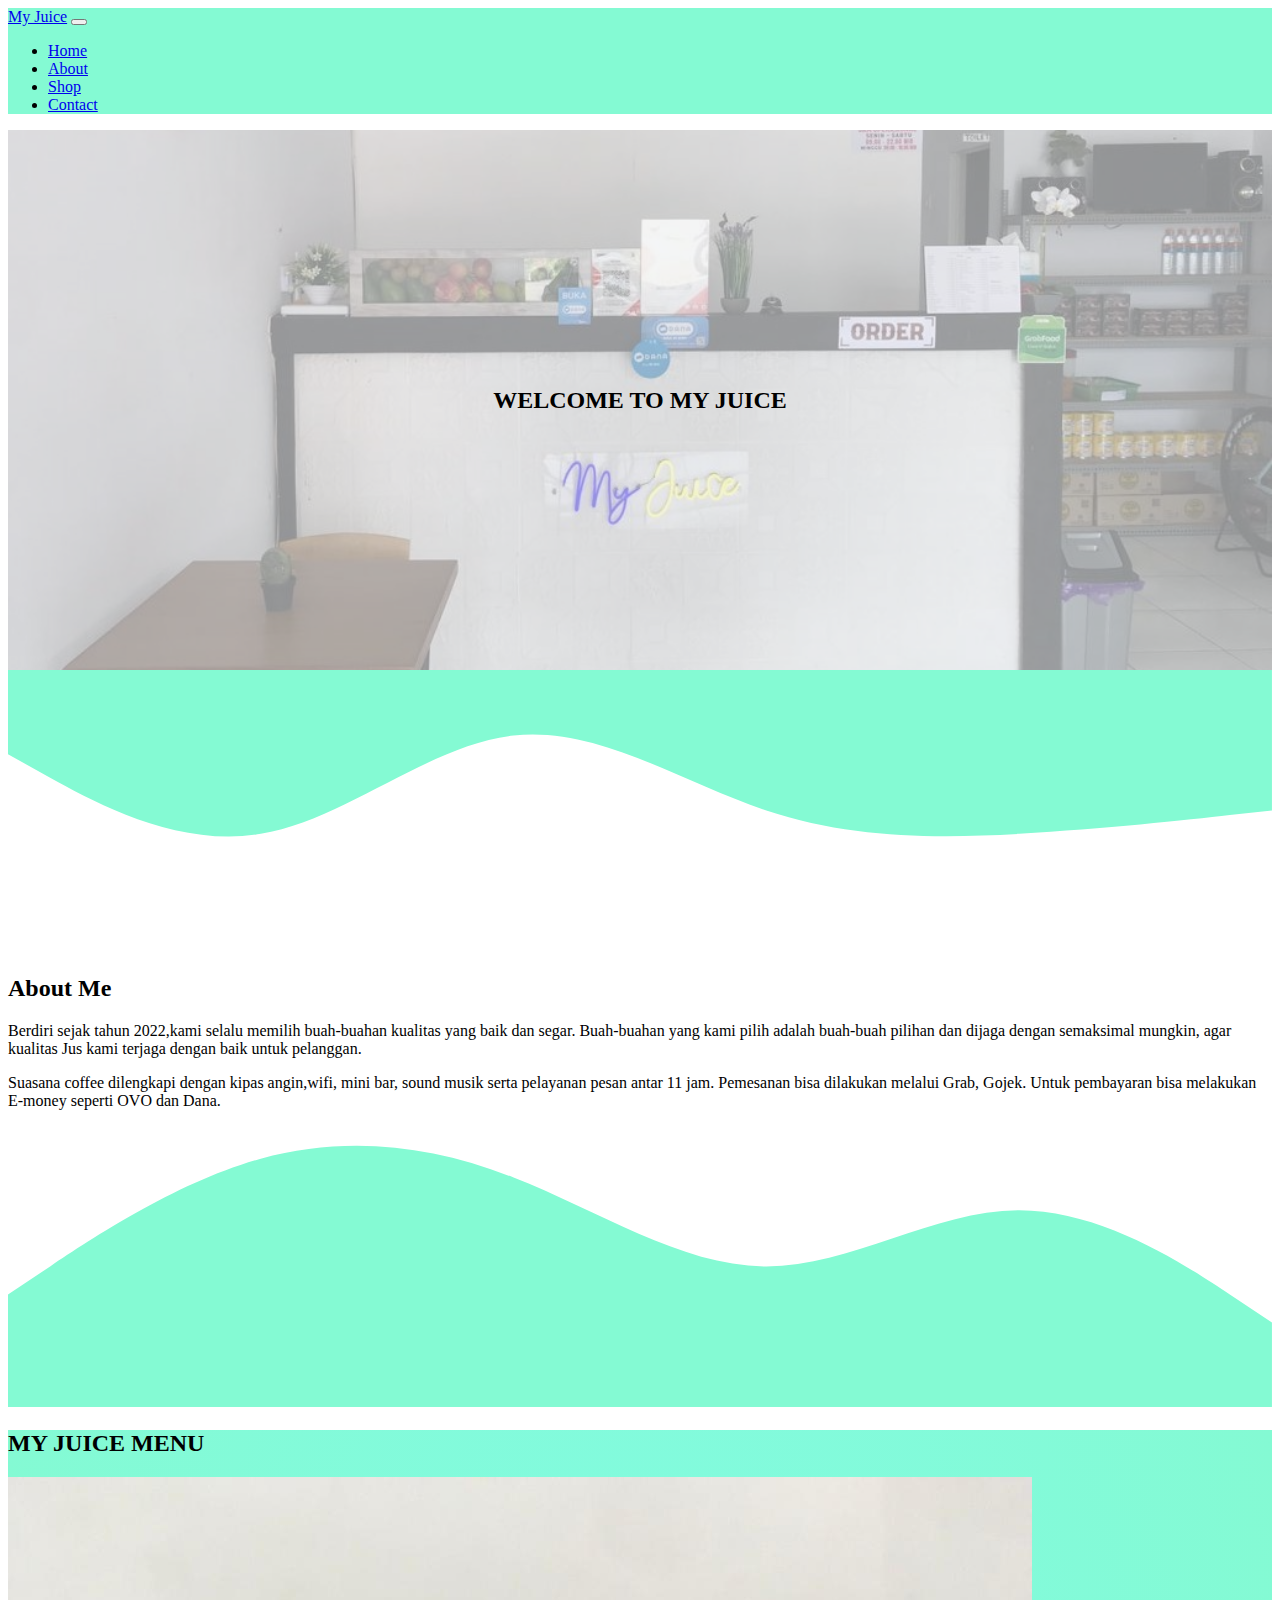
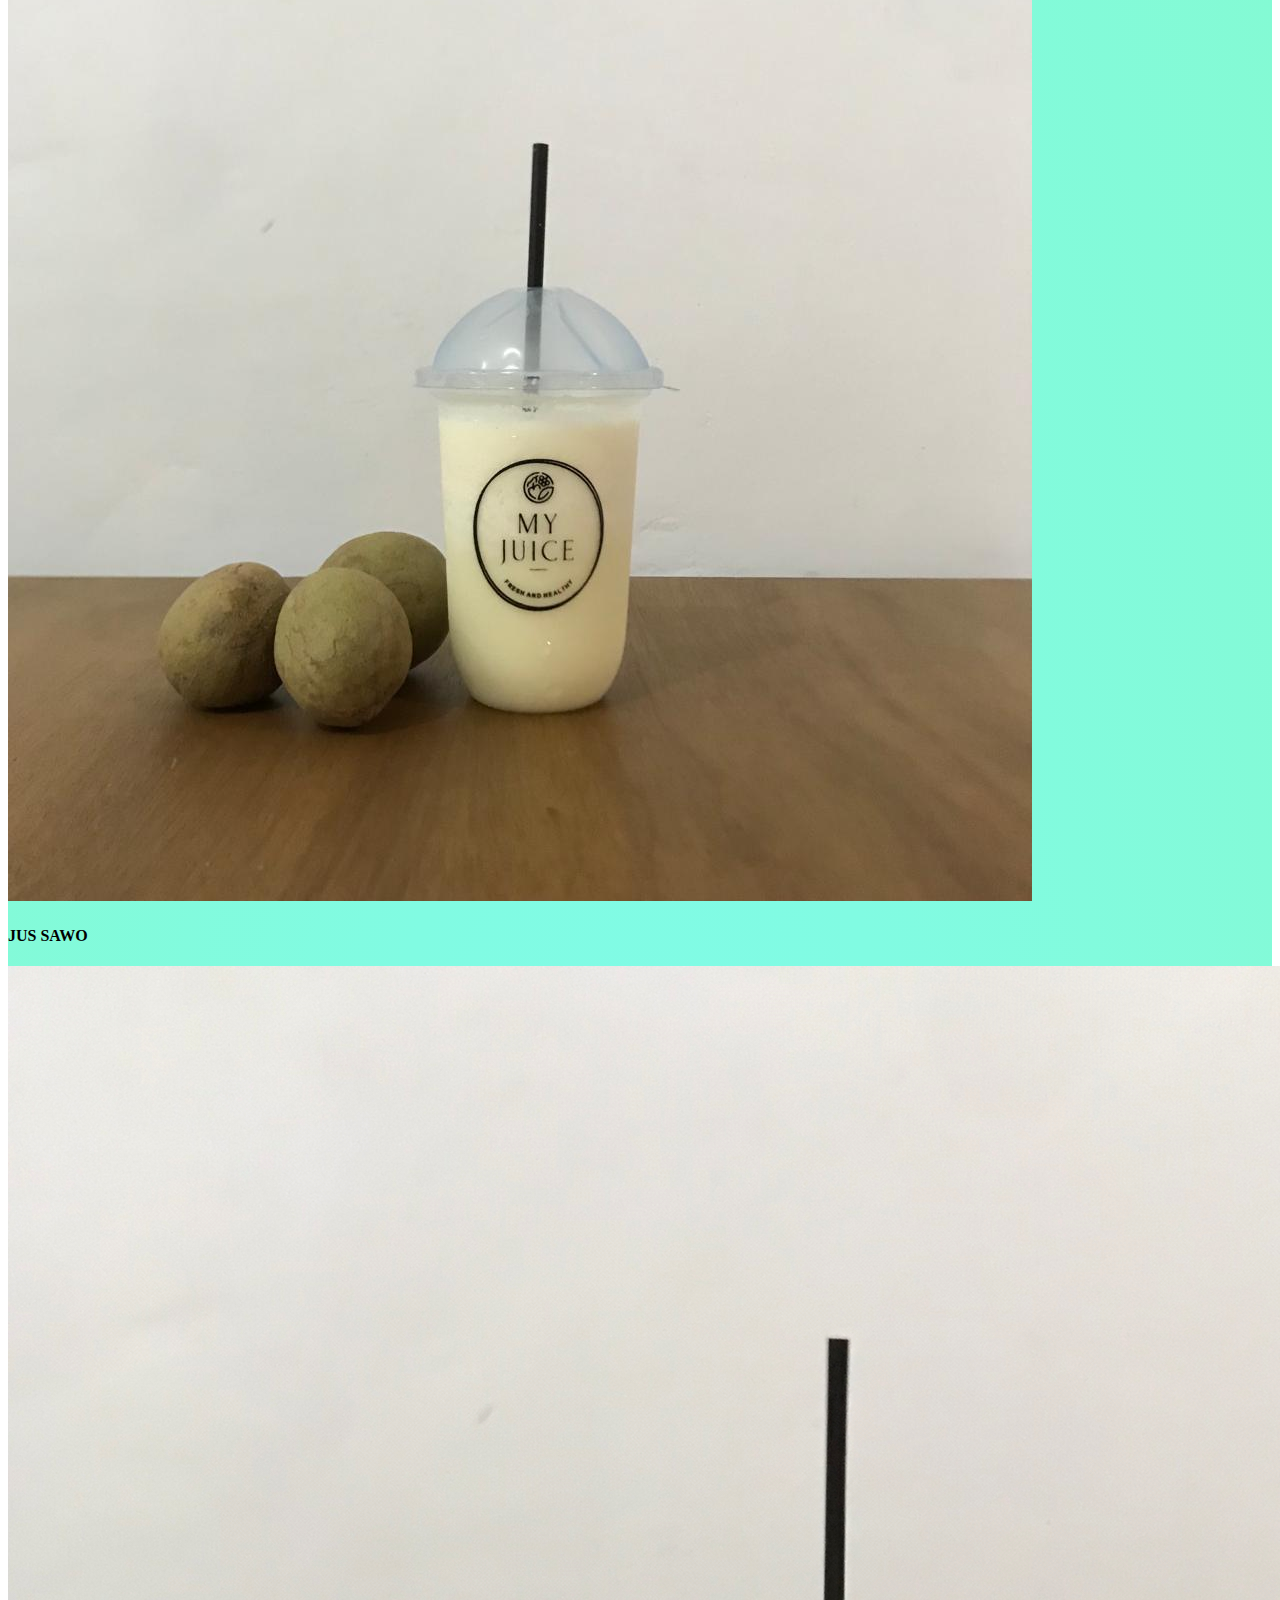
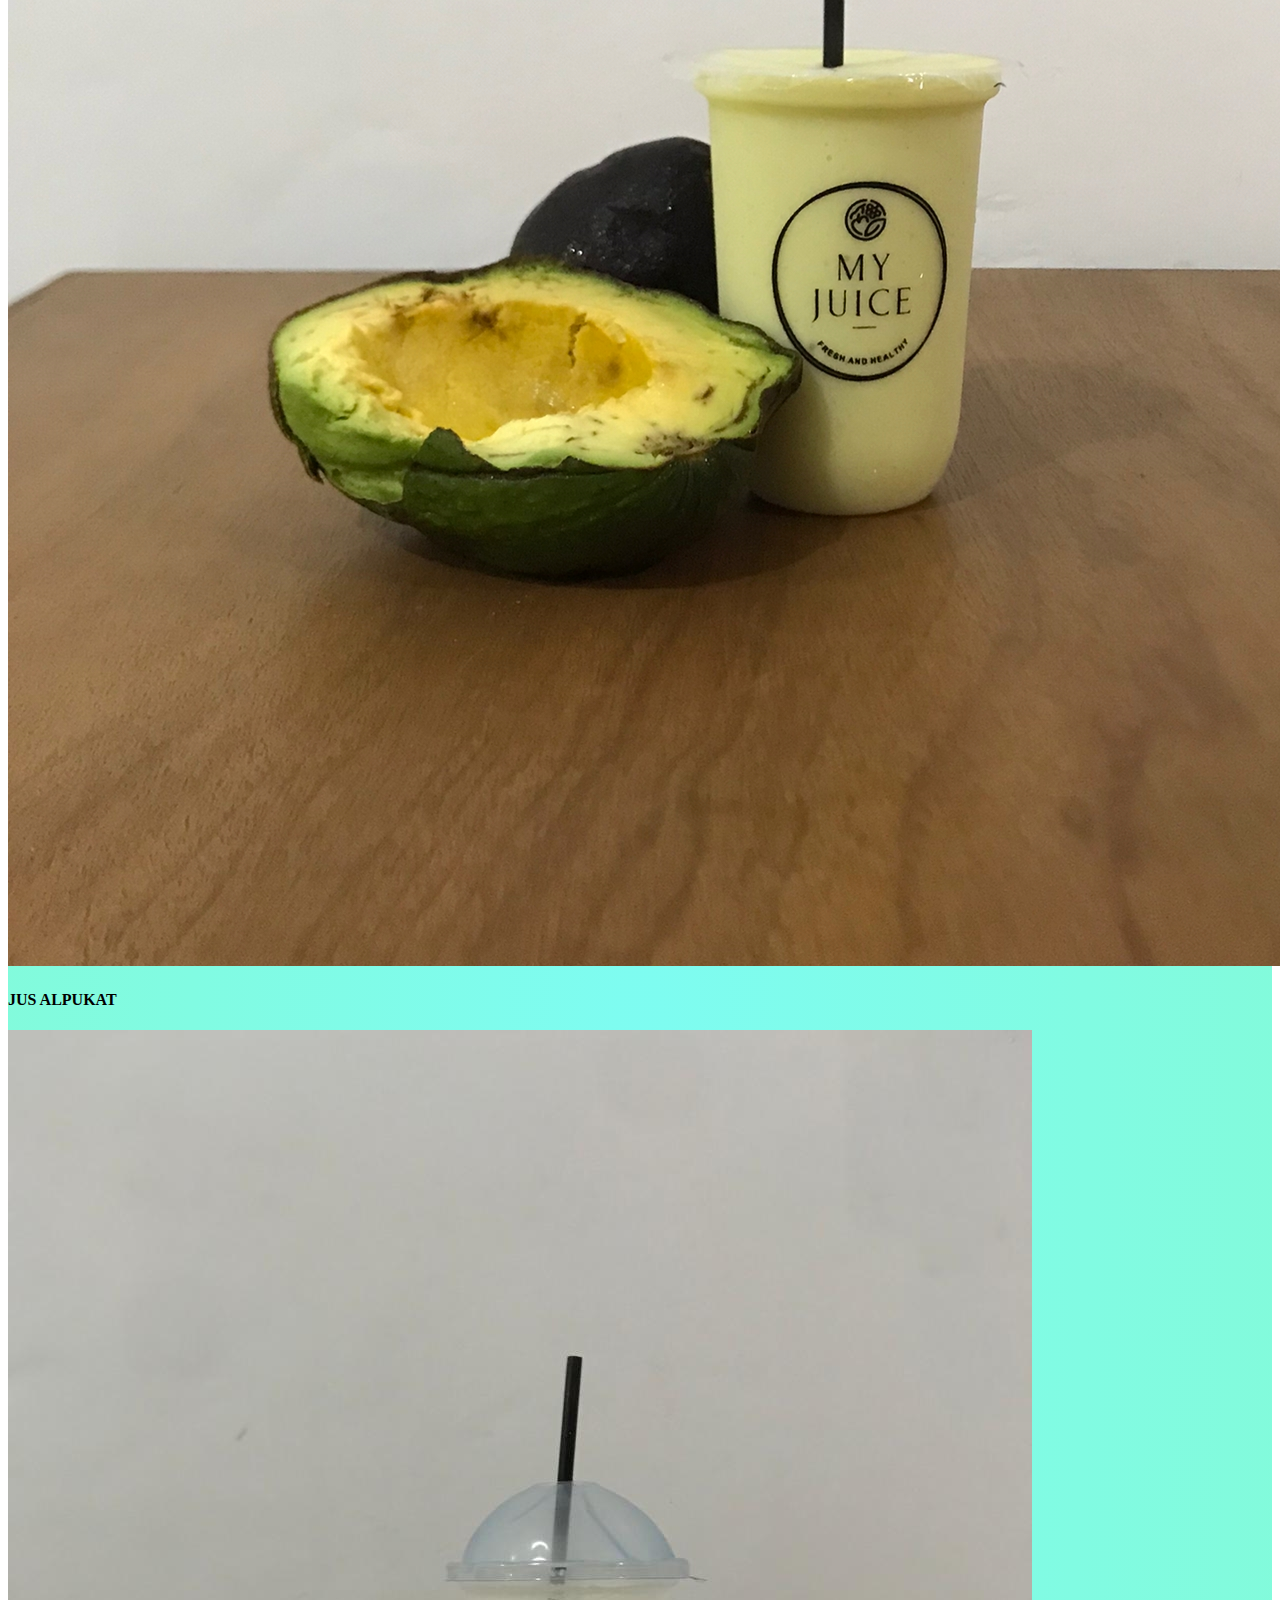
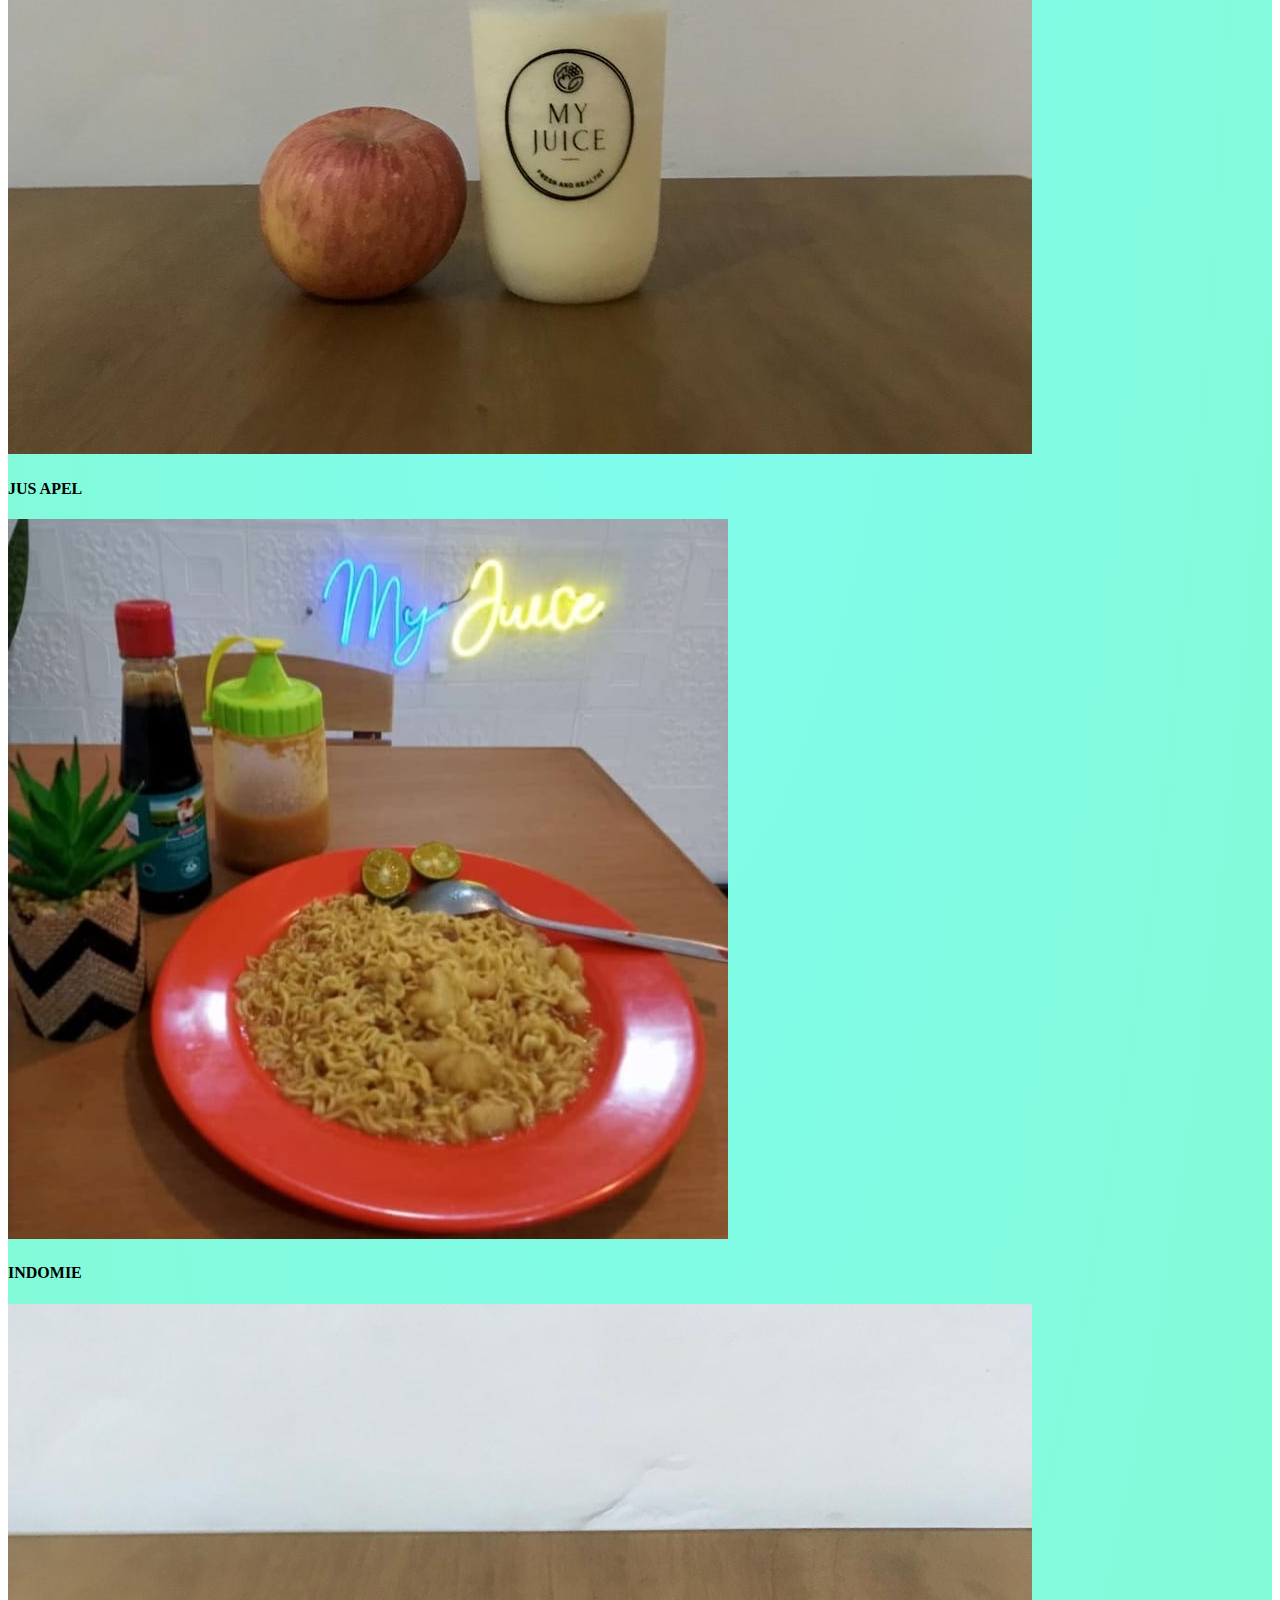
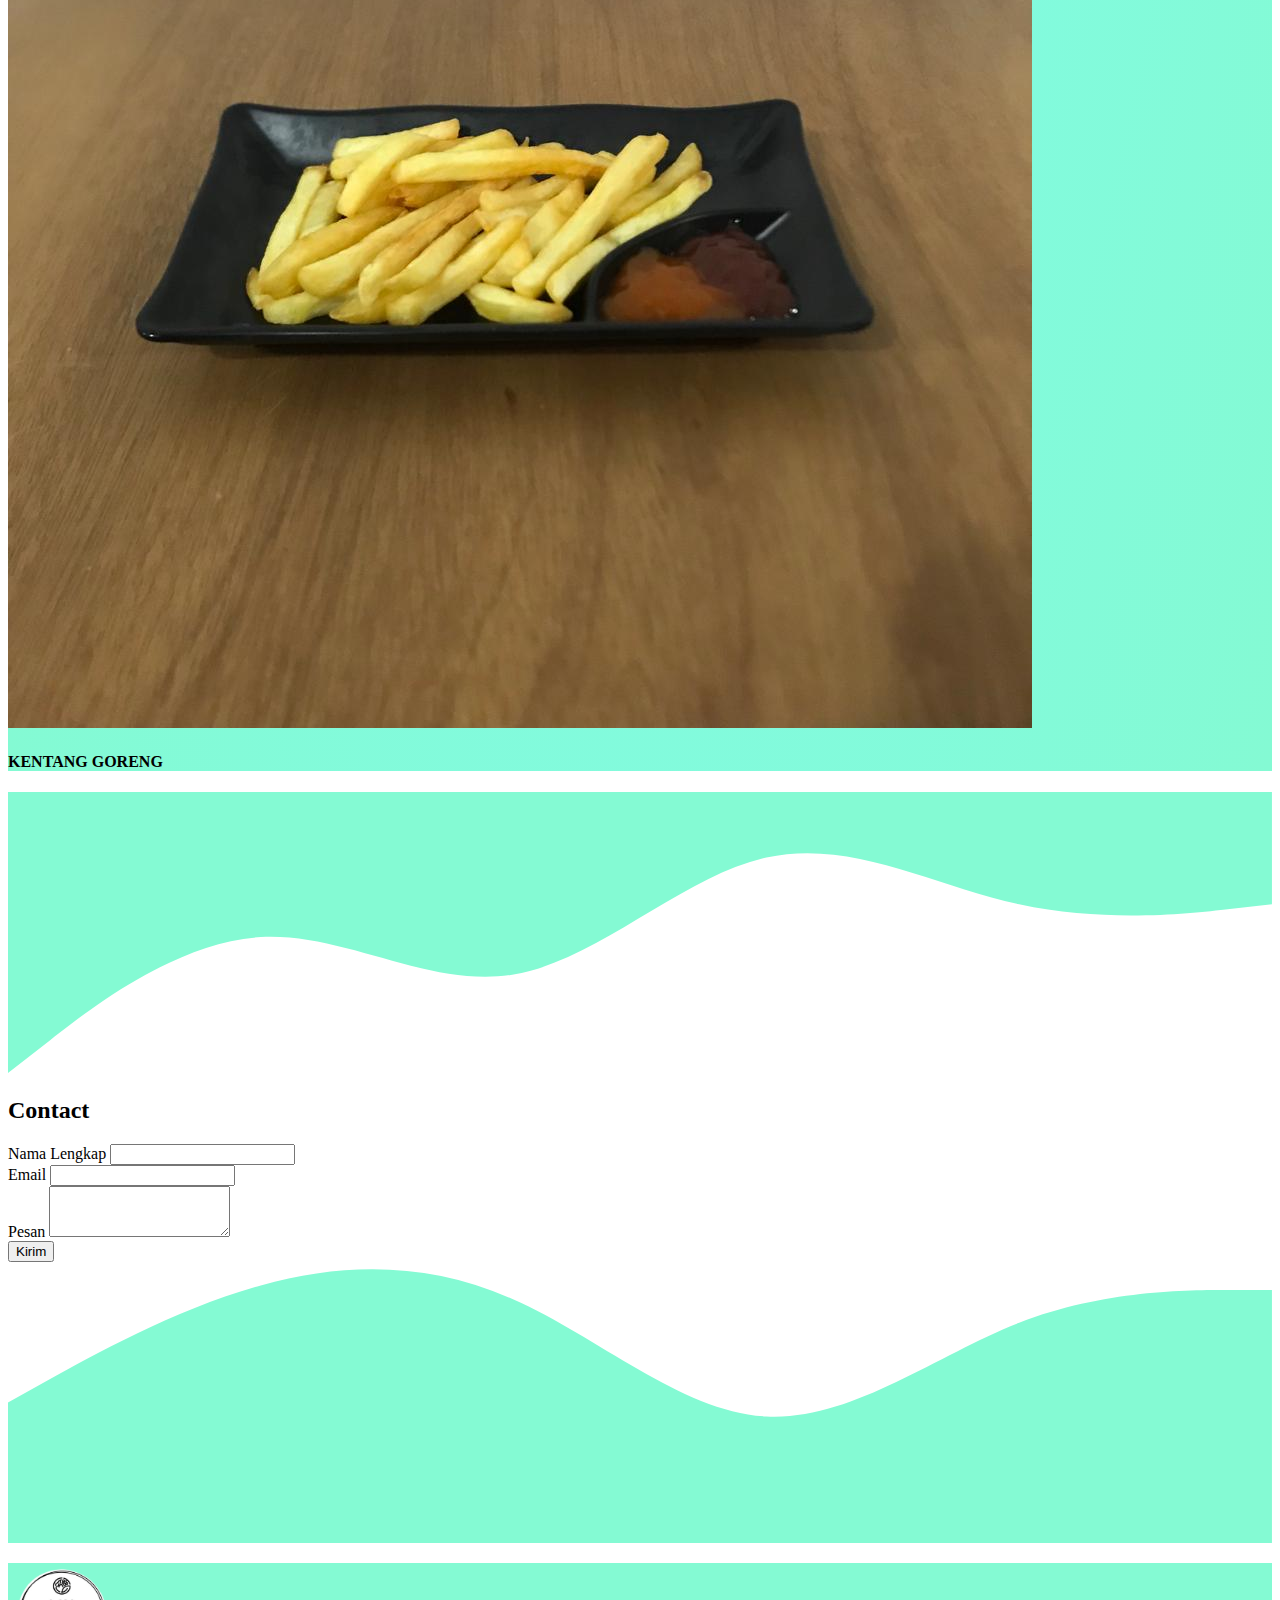
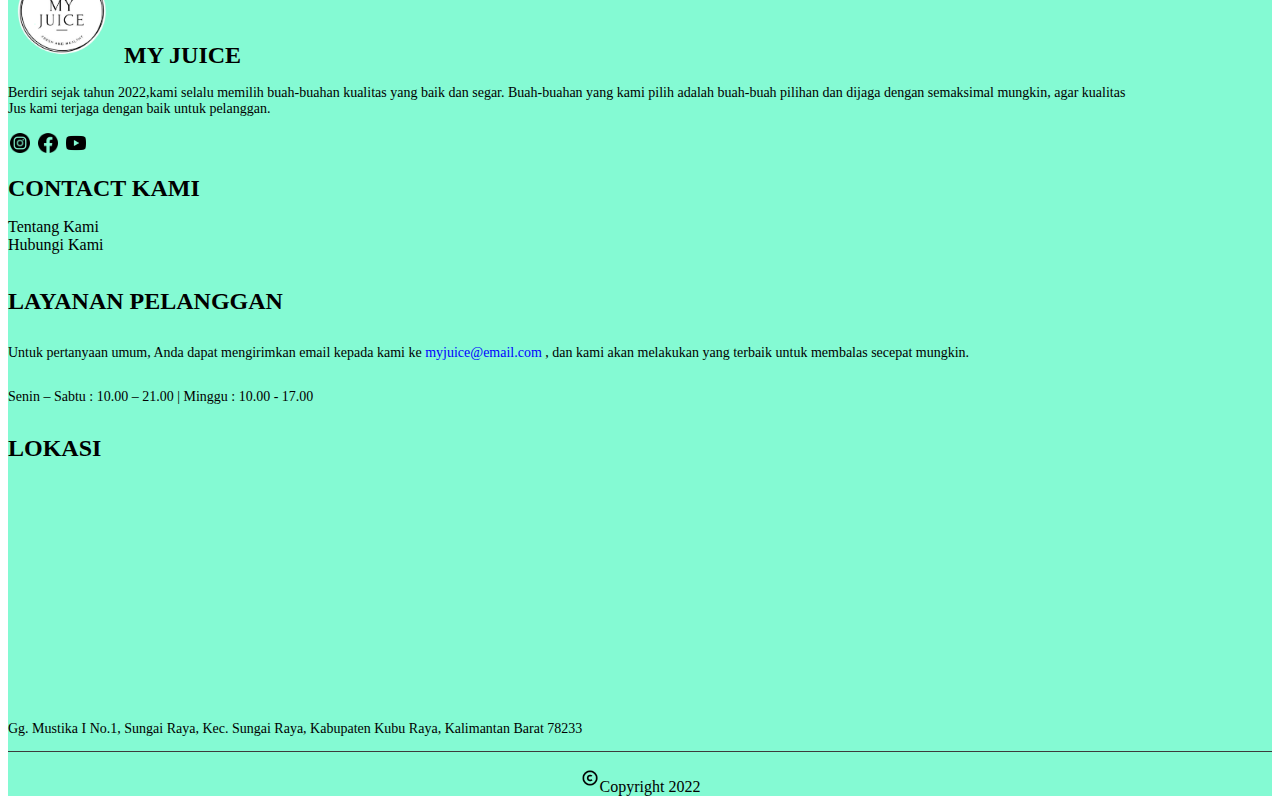
<file: My Juice/index.html>
<!DOCTYPE html>
<html lang="en">
  <head>
    <!-- Required meta tags -->
    <meta charset="utf-8" />
    <meta name="viewport" content="width=device-width, initial-scale=1" />

    <!-- Bootstrap CSS -->
    <link href="https://cdn.jsdelivr.net/npm/bootstrap@5.0.2/dist/css/bootstrap.min.css" rel="stylesheet" integrity="sha384-EVSTQN3/azprG1Anm3QDgpJLIm9Nao0Yz1ztcQTwFspd3yD65VohhpuuCOmLASjC" crossorigin="anonymous" />

    <title>My Juice</title>
  </head>
  <body>
    <!--Navbar-->
    <nav class="navbar navbar-expand-lg navbar-light" style="background-color: rgb(132, 250, 211)">
      <div class="container">
        <a class="navbar-brand" href="index.html">My Juice</a>
        <button class="navbar-toggler" type="button" data-bs-toggle="collapse" data-bs-target="#navbarNav" aria-controls="navbarNav" aria-expanded="false" aria-label="Toggle navigation">
          <span class="navbar-toggler-icon"></span>
        </button>
        <div class="collapse navbar-collapse" id="navbarNav">
          <ul class="navbar-nav ms-auto">
            <li class="nav-item">
              <a class="nav-link active" aria-current="page" href="#home">Home</a>
            </li>
            <li class="nav-item">
              <a class="nav-link" href="about.html">About</a>
            </li>
            <li class="nav-item">
              <a class="nav-link" href="shop.htm">Shop</a>
            </li>
            <li class="nav-item">
              <a class="nav-link" href="contact.html">Contact</a>
            </li>
          </ul>
        </div>
      </div>
    </nav>
    <!-- Akhir Nav -->
    <!-- Jumbotron -->
    <section class="jumbotron">
      <h2 class="display-4">WELCOME TO MY JUICE</h2>
    </section>
    <!-- Akhir Jumbotron -->
    <section>
      <svg xmlns="http://www.w3.org/2000/svg" viewBox="0 0 1440 320">
        <path
          fill="#84fad3"
          fill-opacity="1"
          d="M0,96L48,122.7C96,149,192,203,288,186.7C384,171,480,85,576,74.7C672,64,768,128,864,160C960,192,1056,192,1152,186.7C1248,181,1344,171,1392,165.3L1440,160L1440,0L1392,0C1344,0,1248,0,1152,0C1056,0,960,0,864,0C768,0,672,0,576,0C480,0,384,0,288,0C192,0,96,0,48,0L0,0Z"
        ></path>
      </svg>
    </section>

    <!-- About -->
    <section id="about">
      <div class="container">
        <div class="row text-center mb-3">
          <div class="col">
            <h2>About Me</h2>
          </div>
        </div>
        <div class="row justify-content-center fs-6 text-center">
          <div class="col-md-4">
            <p>
              Berdiri sejak tahun 2022,kami selalu memilih buah-buahan kualitas yang baik dan segar. Buah-buahan yang kami pilih adalah buah-buah pilihan dan dijaga dengan semaksimal mungkin, agar kualitas Jus kami terjaga dengan baik untuk
              pelanggan.
            </p>
          </div>
          <div class="col-md-4">
            <p>Suasana coffee dilengkapi dengan kipas angin,wifi, mini bar, sound musik serta pelayanan pesan antar 11 jam. Pemesanan bisa dilakukan melalui Grab, Gojek. Untuk pembayaran bisa melakukan E-money seperti OVO dan Dana.</p>
          </div>
        </div>
      </div>
      <svg xmlns="http://www.w3.org/2000/svg" viewBox="0 0 1440 320">
        <path
          fill="#84fad3"
          fill-opacity="1"
          d="M0,192L48,160C96,128,192,64,288,37.3C384,11,480,21,576,58.7C672,96,768,160,864,160C960,160,1056,96,1152,96C1248,96,1344,160,1392,192L1440,224L1440,320L1392,320C1344,320,1248,320,1152,320C1056,320,960,320,864,320C768,320,672,320,576,320C480,320,384,320,288,320C192,320,96,320,48,320L0,320Z"
        ></path>
      </svg>
    </section>
    <!-- Akhir About -->

    <!-- Project -->
    <section class="projects" style="background: radial-gradient(#7efcf1, rgb(132, 250, 211))">
      <div class="container">
        <div class="row text-center mb-3">
          <div class="col">
            <h2>MY JUICE MENU</h2>
          </div>
        </div>
        <div class="row justify-content-center">
          <div class="col-md-4 mb-3">
            <div class="card">
              <img src="image/jus-sawo.jpg" class="card-img-top" alt="jus-sawo" />
              <div class="text-center">
                <h4 class="card-text">JUS SAWO</h4>
              </div>
            </div>
          </div>
          <div class="col-md-4 mb-3">
            <div class="card">
              <img src="image/alpukat.jpg" class="card-img-top" alt="jus-alpukat" />
              <div class="text-center">
                <h4 class="card-text">JUS ALPUKAT</h4>
              </div>
            </div>
          </div>
          <div class="col-md-4 mb-3">
            <div class="card">
              <img src="image/jus-apel.jpg" class="card-img-top" alt="jus-apel" />
              <div class="text-center">
                <h4 class="card-text">JUS APEL</h4>
              </div>
            </div>
          </div>
          <div class="col-md-4 mb-3">
            <div class="card">
              <img src="image/indomie1.jpg" class="card-img-top" alt="INDOMIE" />
              <div class="text-center">
                <h4 class="card-text">INDOMIE</h4>
              </div>
            </div>
          </div>
          <div class="col-md-4 mb-3">
            <div class="card">
              <img src="image/kentang.jpg" class="card-img-top" alt="kentang" />
              <div class="text-center">
                <h4 class="card-text">KENTANG GORENG</h4>
              </div>
            </div>
          </div>
        </div>
      </div>
    </section>

    <section>
      <svg xmlns="http://www.w3.org/2000/svg" viewBox="0 0 1440 320">
        <path
          fill="#84fad3"
          fill-opacity="1"
          d="M0,320L48,282.7C96,245,192,171,288,165.3C384,160,480,224,576,208C672,192,768,96,864,74.7C960,53,1056,107,1152,128C1248,149,1344,139,1392,133.3L1440,128L1440,0L1392,0C1344,0,1248,0,1152,0C1056,0,960,0,864,0C768,0,672,0,576,0C480,0,384,0,288,0C192,0,96,0,48,0L0,0Z"
        ></path>
      </svg>
    </section>
    <!-- Akhir Project -->

    <!-- Contact -->
    <section>
      <div class="contact">
        <div class="container">
          <div class="row text-center">
            <div class="col">
              <h2>Contact</h2>
            </div>
          </div>
        </div>
        <div class="row justify-content-center mb-3">
          <div class="col-md-6">
            <form>
              <div class="mb-3">
                <label for="name" class="form-label">Nama Lengkap</label>
                <input type="text" class="form-control" id="name" aria-describedby="name" />
              </div>
              <div class="mb-3">
                <label for="email" class="form-label">Email</label>
                <input type="email" class="form-control" id="email" aria-describedby="email" />
              </div>
              <div class="mb-3">
                <label for="pesan" class="form-label">Pesan</label>
                <textarea class="form-control" id="pesan" rows="3"></textarea>
              </div>
              <button type="submit" class="btn btn-primary">Kirim</button>
            </form>
          </div>
        </div>
      </div>
    </section>

    <section>
      <svg xmlns="http://www.w3.org/2000/svg" viewBox="0 0 1440 320">
        <path
          fill="#84fad3"
          fill-opacity="1"
          d="M0,160L48,133.3C96,107,192,53,288,26.7C384,0,480,0,576,42.7C672,85,768,171,864,176C960,181,1056,107,1152,69.3C1248,32,1344,32,1392,32L1440,32L1440,320L1392,320C1344,320,1248,320,1152,320C1056,320,960,320,864,320C768,320,672,320,576,320C480,320,384,320,288,320C192,320,96,320,48,320L0,320Z"
        ></path>
      </svg>
    </section>
    <!-- Akhir Contact -->

    <!-- Footer -->
    <footer>
      <div class="container">
        <div class="row">
          <div class="col">
            <div class="wrapper-col-1">
              <h1><img src="image/logo-removebg-preview.png" alt="logo my juice" width="110" height="100" /> MY JUICE</h1>
              <p>
                Berdiri sejak tahun 2022,kami selalu memilih buah-buahan kualitas yang baik dan segar. Buah-buahan yang kami pilih adalah buah-buah pilihan dan dijaga dengan semaksimal mungkin, agar kualitas Jus kami terjaga dengan baik
                untuk pelanggan.
              </p>
              <div class="wrapper-icon d-flex">
                <a href="https://www.instagram.com/my.juiceid/" target="_blank"><img src="icon/instagram-icon1.png" alt="intagram" height="20" width="20" /></a>
                <a href="https://www.facebook.com/jojo.juice.79" target="_blank"> <img src="icon/facebook-icon1.png" alt="facebook" height="20" width="20" /></a>
                <a href="https://www.youtube.com/watch?v=-Zu7bAccW3I" target="_blank"> <img src="icon/youtube-icon.png" alt="youtube" height="20" width="20" /></a>
              </div>
            </div>
          </div>
          <div class="col">
            <div class="wrapper-col-2">
              <h1>CONTACT KAMI</h1>
              <a href="about.html">Tentang Kami</a>
              <a href="contact.html">Hubungi Kami</a>
              <br />
              <h1>LAYANAN PELANGGAN</h1>
              <p>
                Untuk pertanyaan umum, Anda dapat mengirimkan email kepada kami ke <a href="mailto:211220056@unmuhpnk.ac.id" style="font-size: 14px; color: blue">myjuice@email.com</a> , dan kami akan melakukan yang terbaik untuk membalas
                secepat mungkin.
              </p>
              <p>Senin – Sabtu : 10.00 – 21.00 | Minggu : 10.00 - 17.00</p>
            </div>
          </div>
          <div class="col">
            <div class="wrapper-location">
              <h1>LOKASI</h1>
              <iframe
                src="https://www.google.com/maps/embed?pb=!1m18!1m12!1m3!1d3989.8110359509765!2d109.40367721404337!3d-0.10948579992011784!2m3!1f0!2f0!3f0!3m2!1i1024!2i768!4f13.1!3m3!1m2!1s0x2e1d51ac67a44cfb%3A0xe5c6600d7fccd886!2sMY%20JUICE!5e0!3m2!1sid!2sid!4v1672893151215!5m2!1sid!2sid"
                width="300"
                height="225"
                style="border: 0"
                allowfullscreen=""
                loading="lazy"
                referrerpolicy="no-referrer-when-downgrade"
              ></iframe>
              <p>Gg. Mustika I No.1, Sungai Raya, Kec. Sungai Raya, Kabupaten Kubu Raya, Kalimantan Barat 78233</p>
            </div>
          </div>
        </div>
      </div>

      <div class="wrapper-last-footer">
        <p><img src="icon/copyright-icon.png" alt="icon" height="20" width="20" />Copyright 2022</p>
      </div>
    </footer>
    <!-- Akhir Footer -->

    <!-- my css -->
    <link rel="stylesheet" href="style.css" />

    <!-- Optional JavaScript; choose one of the two! -->

    <!-- Option 1: Bootstrap Bundle with Popper -->
    <script src="https://cdn.jsdelivr.net/npm/bootstrap@5.0.2/dist/js/bootstrap.bundle.min.js" integrity="sha384-MrcW6ZMFYlzcLA8Nl+NtUVF0sA7MsXsP1UyJoMp4YLEuNSfAP+JcXn/tWtIaxVXM" crossorigin="anonymous"></script>
  </body>
</html>
</file>
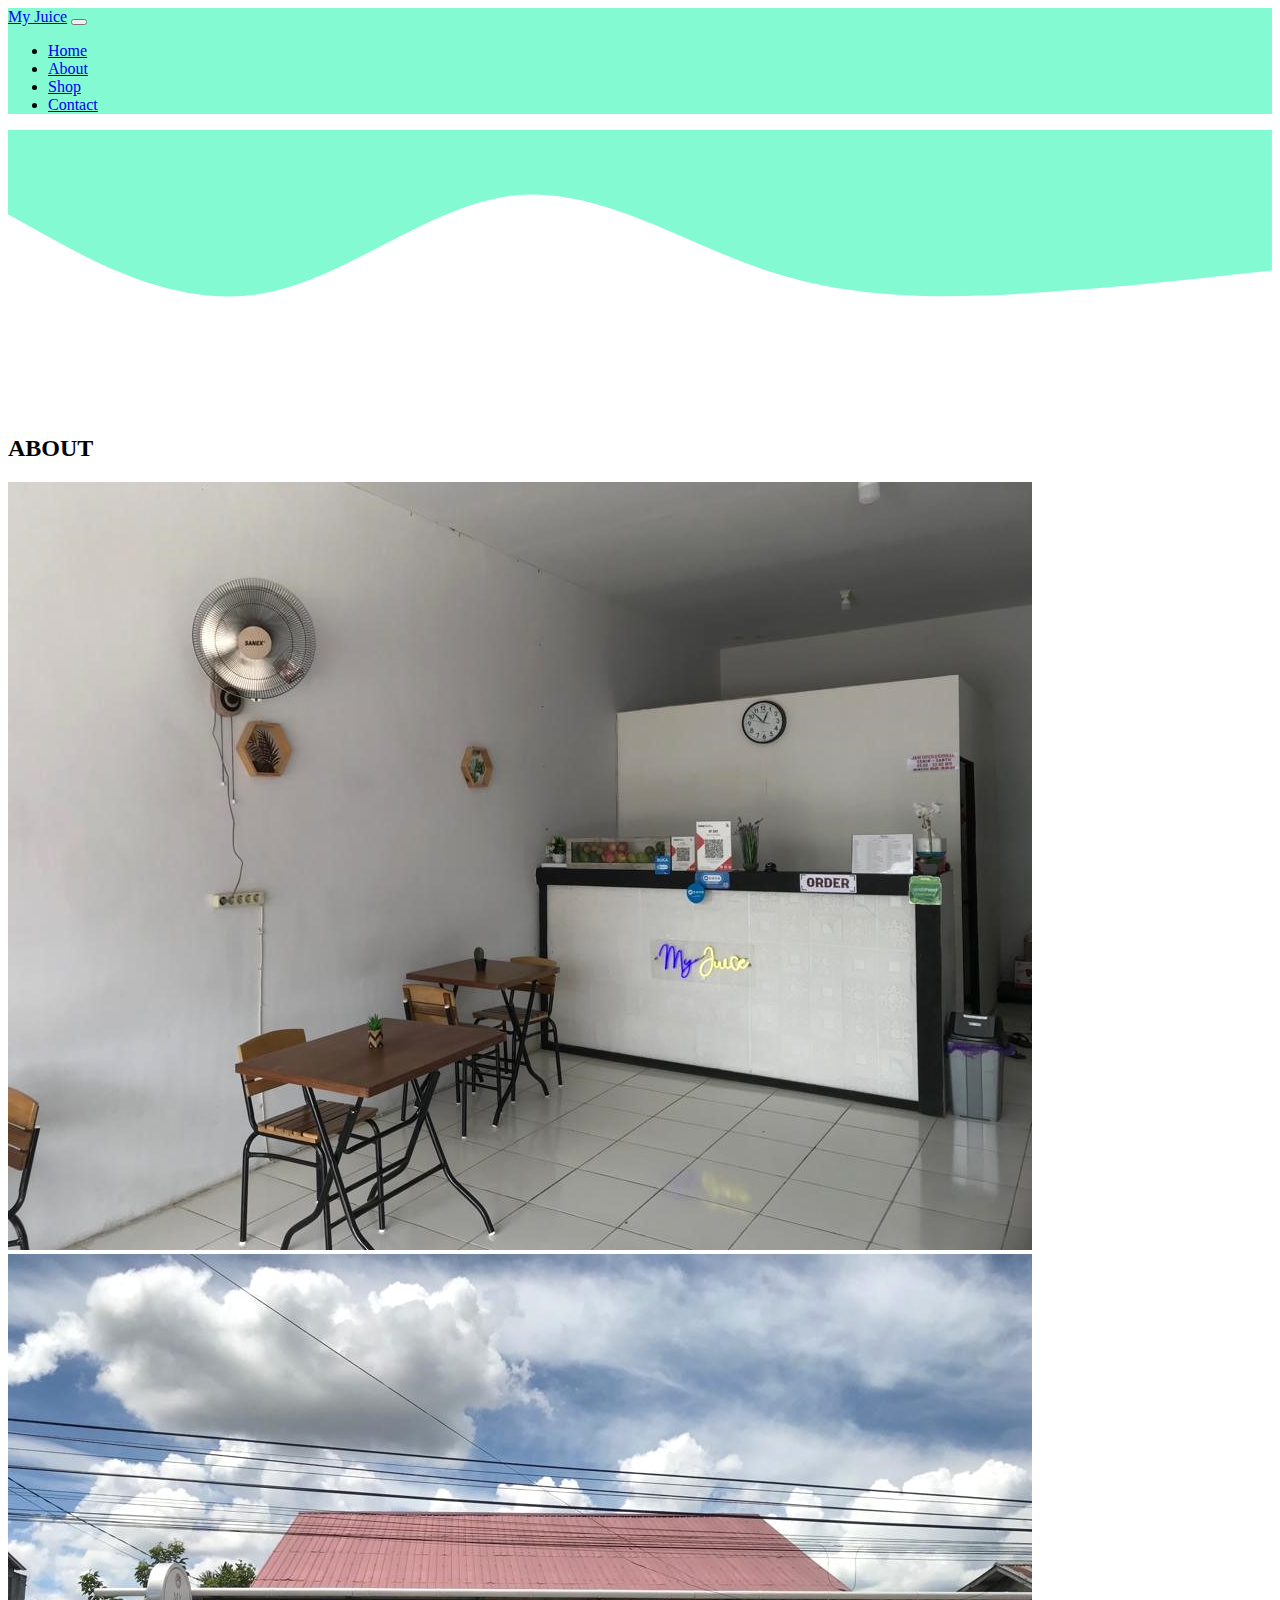
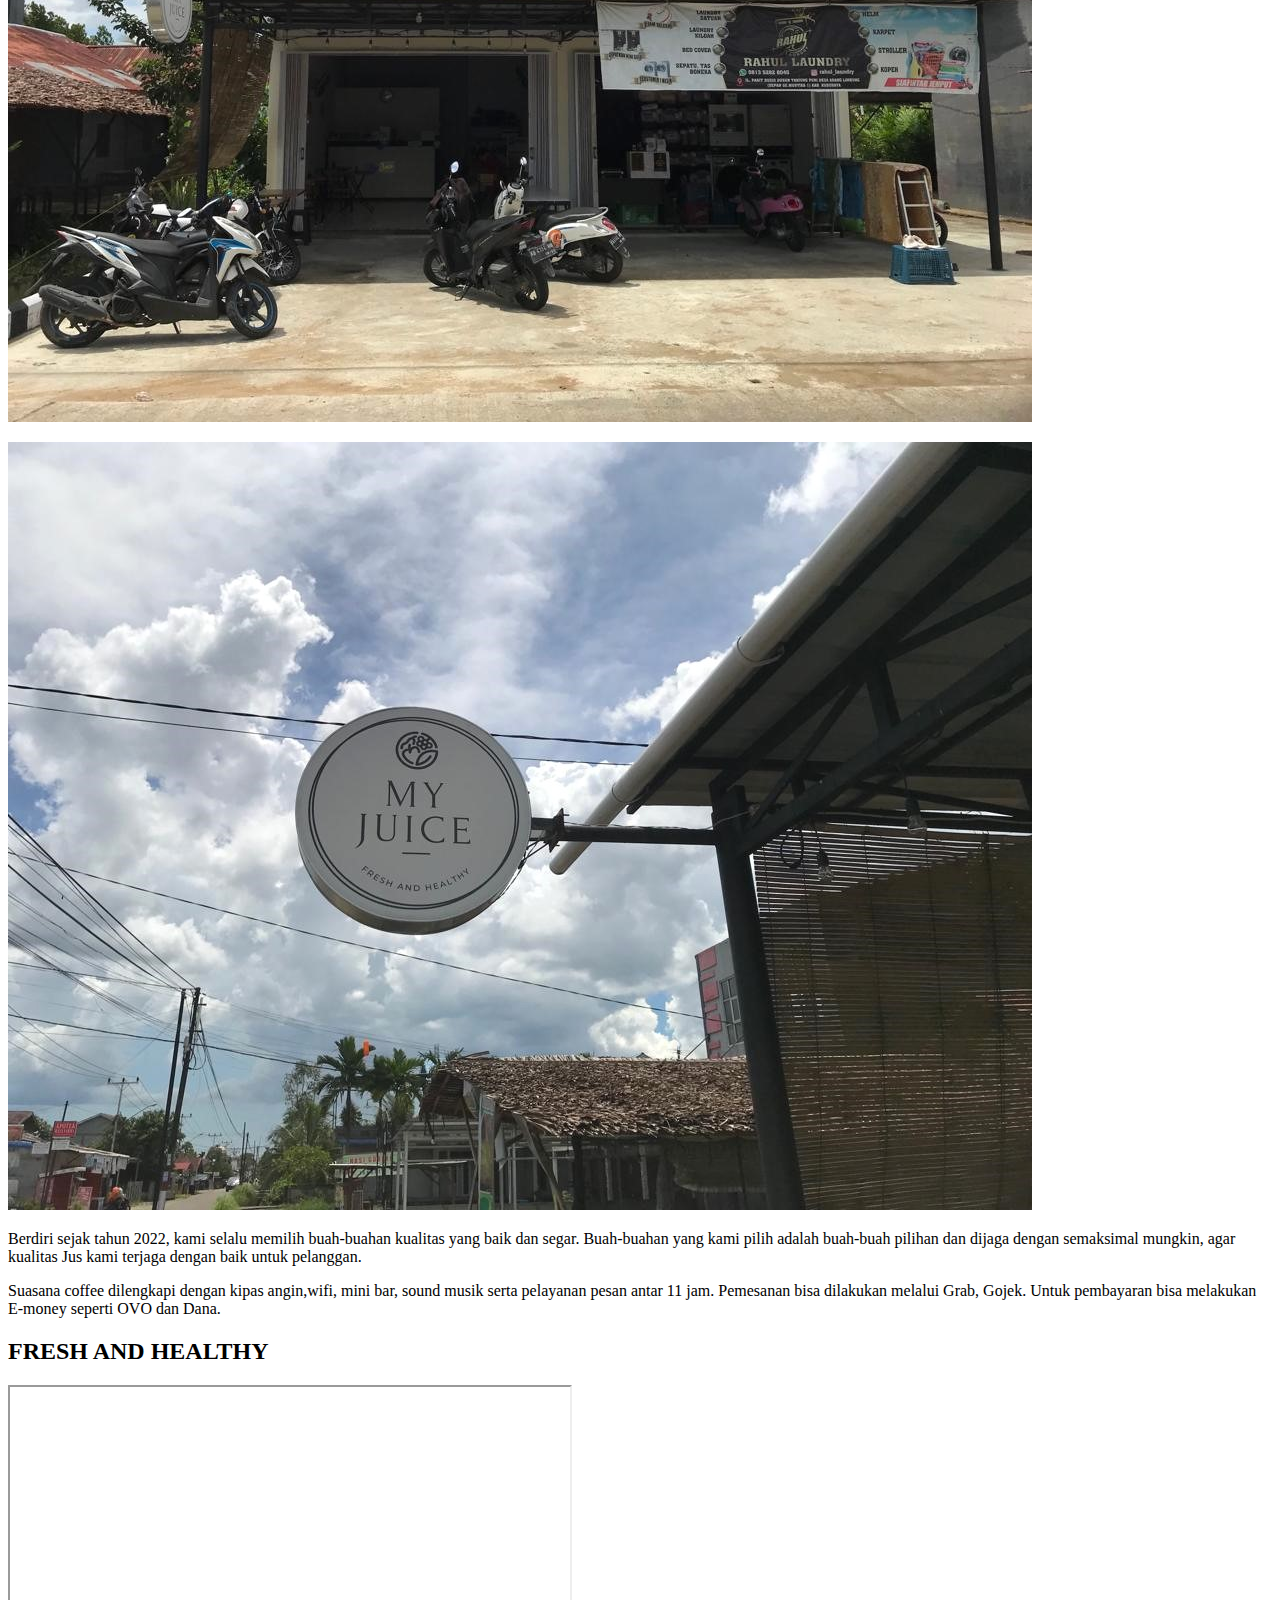
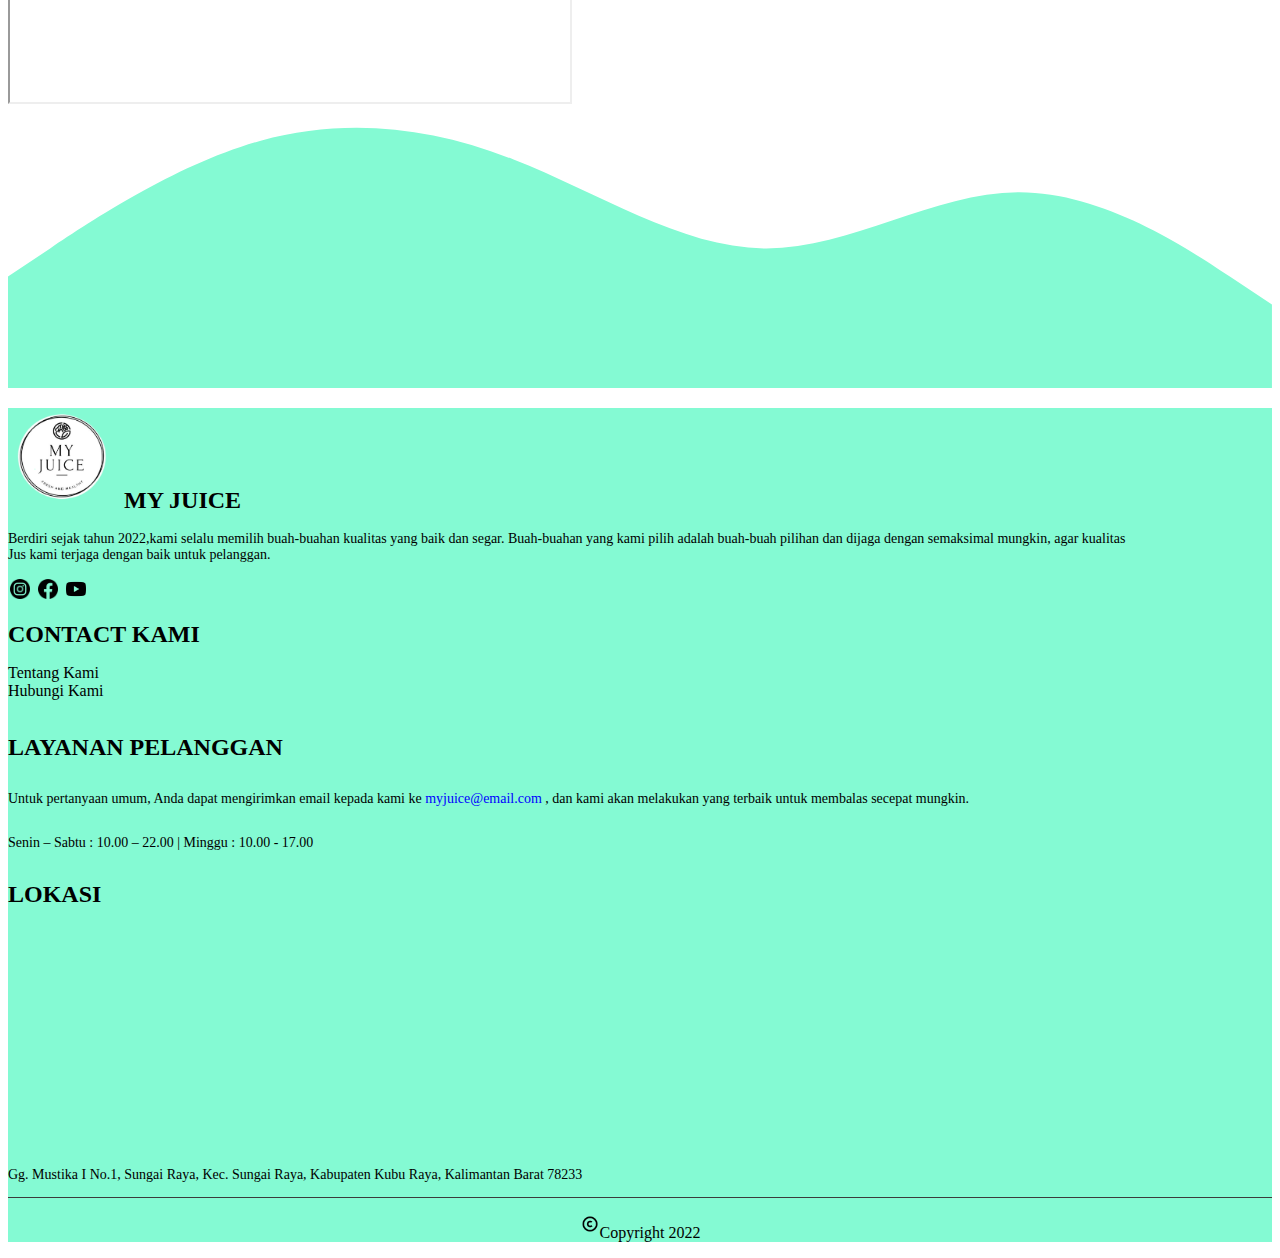
<file: My Juice/about.html>
<!DOCTYPE html>
<html lang="en">
  <head>
    <!-- Required meta tags -->
    <meta charset="utf-8" />
    <meta name="viewport" content="width=device-width, initial-scale=1" />

    <!-- Bootstrap CSS -->
    <link href="https://cdn.jsdelivr.net/npm/bootstrap@5.0.2/dist/css/bootstrap.min.css" rel="stylesheet" integrity="sha384-EVSTQN3/azprG1Anm3QDgpJLIm9Nao0Yz1ztcQTwFspd3yD65VohhpuuCOmLASjC" crossorigin="anonymous" />

    <title>My Juice</title>
  </head>
  <!-- Image -->
  <body>
    <!--Navbar-->
    <nav class="navbar navbar-expand-lg navbar-light" style="background-color: #84fad3">
      <div class="container">
        <a class="navbar-brand" href="index.html">My Juice</a>
        <button class="navbar-toggler" type="button" data-bs-toggle="collapse" data-bs-target="#navbarNav" aria-controls="navbarNav" aria-expanded="false" aria-label="Toggle navigation">
          <span class="navbar-toggler-icon"></span>
        </button>
        <div class="collapse navbar-collapse" id="navbarNav">
          <ul class="navbar-nav ms-auto">
            <li class="nav-item">
              <a class="nav-link" aria-current="page" href="index.html">Home</a>
            </li>
            <li class="nav-item">
              <a class="nav-link active" href="about.html">About</a>
            </li>
            <li class="nav-item">
              <a class="nav-link" href="shop.htm">Shop</a>
            </li>
            <li class="nav-item">
              <a class="nav-link" href="contact.html">Contact</a>
            </li>
          </ul>
        </div>
      </div>
    </nav>
    <!-- Akhir Nav -->
    <section>
      <svg xmlns="http://www.w3.org/2000/svg" viewBox="0 0 1440 320">
        <path
          fill="#84fad3"
          fill-opacity="1"
          d="M0,96L48,122.7C96,149,192,203,288,186.7C384,171,480,85,576,74.7C672,64,768,128,864,160C960,192,1056,192,1152,186.7C1248,181,1344,171,1392,165.3L1440,160L1440,0L1392,0C1344,0,1248,0,1152,0C1056,0,960,0,864,0C768,0,672,0,576,0C480,0,384,0,288,0C192,0,96,0,48,0L0,0Z"
        ></path>
      </svg>
    </section>

    <!-- About -->
    <section id="about">
      <div class="row text-center mb-3">
        <div class="col">
          <h2>ABOUT</h2>
          <div class="row justify-content-center">
            <div class="col-md-4 mb-3">
              <div class="card">
                <img src="image/RUANGAN1.jpg" class="card-img-top" alt="jus-sawo" />
                <div class="text-center"></div>
              </div>
            </div>
            <div class="col-md-4 mb-3">
              <div class="card">
                <img src="image/RUANGAN2.jpg" class="card-img-top" alt="jus-alpukat" />
                <div class="text-center">
                  <p class="card-text"></p>
                </div>
              </div>
            </div>
            <div class="col-md-4 mb-3">
              <div class="card">
                <img src="image/ruangan4.jpg" class="card-img-top" alt="jus-apel" />
                <div class="text-center">
                  <p class="card-text"></p>
                </div>
              </div>
            </div>
          </div>
        </div>
        <div class="row justify-content-center fs-6 text-center">
          <div class="col-md-4">
            <p>
              Berdiri sejak tahun 2022, kami selalu memilih buah-buahan kualitas yang baik dan segar. Buah-buahan yang kami pilih adalah buah-buah pilihan dan dijaga dengan semaksimal mungkin, agar kualitas Jus kami terjaga dengan baik
              untuk pelanggan.
            </p>
          </div>
          <div class="col-md-4">
            <p>Suasana coffee dilengkapi dengan kipas angin,wifi, mini bar, sound musik serta pelayanan pesan antar 11 jam. Pemesanan bisa dilakukan melalui Grab, Gojek. Untuk pembayaran bisa melakukan E-money seperti OVO dan Dana.</p>
          </div>
        </div>
      </div>
      <section>
        <h2 class="text-center">FRESH AND HEALTHY</h2>
        <iframe
          class="yt"
          width="560"
          height="315"
          src="https://www.youtube.com/embed/-Zu7bAccW3I"
          title="YouTube video player"
          allow="accelerometer; autoplay; clipboard-write; encrypted-media; gyroscope; picture-in-picture; web-share"
          allowfullscreen
        ></iframe>
      </section>
      <svg xmlns="http://www.w3.org/2000/svg" viewBox="0 0 1440 320">
        <path
          fill="#84fad3"
          fill-opacity="1"
          d="M0,192L48,160C96,128,192,64,288,37.3C384,11,480,21,576,58.7C672,96,768,160,864,160C960,160,1056,96,1152,96C1248,96,1344,160,1392,192L1440,224L1440,320L1392,320C1344,320,1248,320,1152,320C1056,320,960,320,864,320C768,320,672,320,576,320C480,320,384,320,288,320C192,320,96,320,48,320L0,320Z"
        ></path>
      </svg>
    </section>
    <!-- Akhir About -->

    <!-- Footer -->
    <footer>
      <div class="container">
        <div class="row">
          <div class="col">
            <div class="wrapper-col-1">
              <h1><img src="image/logo-removebg-preview.png" alt="logo my juice" width="110" height="100" /> MY JUICE</h1>
              <p>
                Berdiri sejak tahun 2022,kami selalu memilih buah-buahan kualitas yang baik dan segar. Buah-buahan yang kami pilih adalah buah-buah pilihan dan dijaga dengan semaksimal mungkin, agar kualitas Jus kami terjaga dengan baik
                untuk pelanggan.
              </p>
              <div class="wrapper-icon d-flex">
                <a href="https://www.instagram.com/my.juiceid/" target="_blank"><img src="icon/instagram-icon1.png" alt="intagram" height="20" width="20" /></a>
                <a href="https://www.facebook.com/jojo.juice.79" target="_blank"> <img src="icon/facebook-icon1.png" alt="facebook" height="20" width="20" /></a>
                <a href="https://www.youtube.com/watch?v=-Zu7bAccW3I" target="_blank"> <img src="icon/youtube-icon.png" alt="youtube" height="20" width="20" /></a>
              </div>
            </div>
          </div>
          <div class="col">
            <div class="wrapper-col-2">
              <h1>CONTACT KAMI</h1>
              <a href="about.html">Tentang Kami</a>
              <a href="contact.html">Hubungi Kami</a>
              <br />
              <h1>LAYANAN PELANGGAN</h1>
              <p>
                Untuk pertanyaan umum, Anda dapat mengirimkan email kepada kami ke <a href="mailto:211220056@unmuhpnk.ac.id" style="font-size: 14px; color: blue">myjuice@email.com</a> , dan kami akan melakukan yang terbaik untuk membalas
                secepat mungkin.
              </p>
              <p>Senin – Sabtu : 10.00 – 22.00 | Minggu : 10.00 - 17.00</p>
            </div>
          </div>
          <div class="col">
            <div class="wrapper-location">
              <h1>LOKASI</h1>
              <iframe
                src="https://www.google.com/maps/embed?pb=!1m18!1m12!1m3!1d3989.8110359509765!2d109.40367721404337!3d-0.10948579992011784!2m3!1f0!2f0!3f0!3m2!1i1024!2i768!4f13.1!3m3!1m2!1s0x2e1d51ac67a44cfb%3A0xe5c6600d7fccd886!2sMY%20JUICE!5e0!3m2!1sid!2sid!4v1672893151215!5m2!1sid!2sid"
                width="300"
                height="225"
                style="border: 0"
                allowfullscreen=""
                loading="lazy"
                referrerpolicy="no-referrer-when-downgrade"
              ></iframe>
              <p>Gg. Mustika I No.1, Sungai Raya, Kec. Sungai Raya, Kabupaten Kubu Raya, Kalimantan Barat 78233</p>
            </div>
          </div>
        </div>
      </div>
      <div class="wrapper-last-footer">
        <p><img src="icon/copyright-icon.png" alt="icon" height="20" width="20" />Copyright 2022</p>
      </div>
    </footer>
    <!-- Akhir Footer -->

    <!-- my css -->
    <link rel="stylesheet" href="style.css" />

    <!-- Optional JavaScript; choose one of the two! -->

    <!-- Option 1: Bootstrap Bundle with Popper -->
    <script src="https://cdn.jsdelivr.net/npm/bootstrap@5.0.2/dist/js/bootstrap.bundle.min.js" integrity="sha384-MrcW6ZMFYlzcLA8Nl+NtUVF0sA7MsXsP1UyJoMp4YLEuNSfAP+JcXn/tWtIaxVXM" crossorigin="anonymous"></script>
  </body>
</html>
</file>
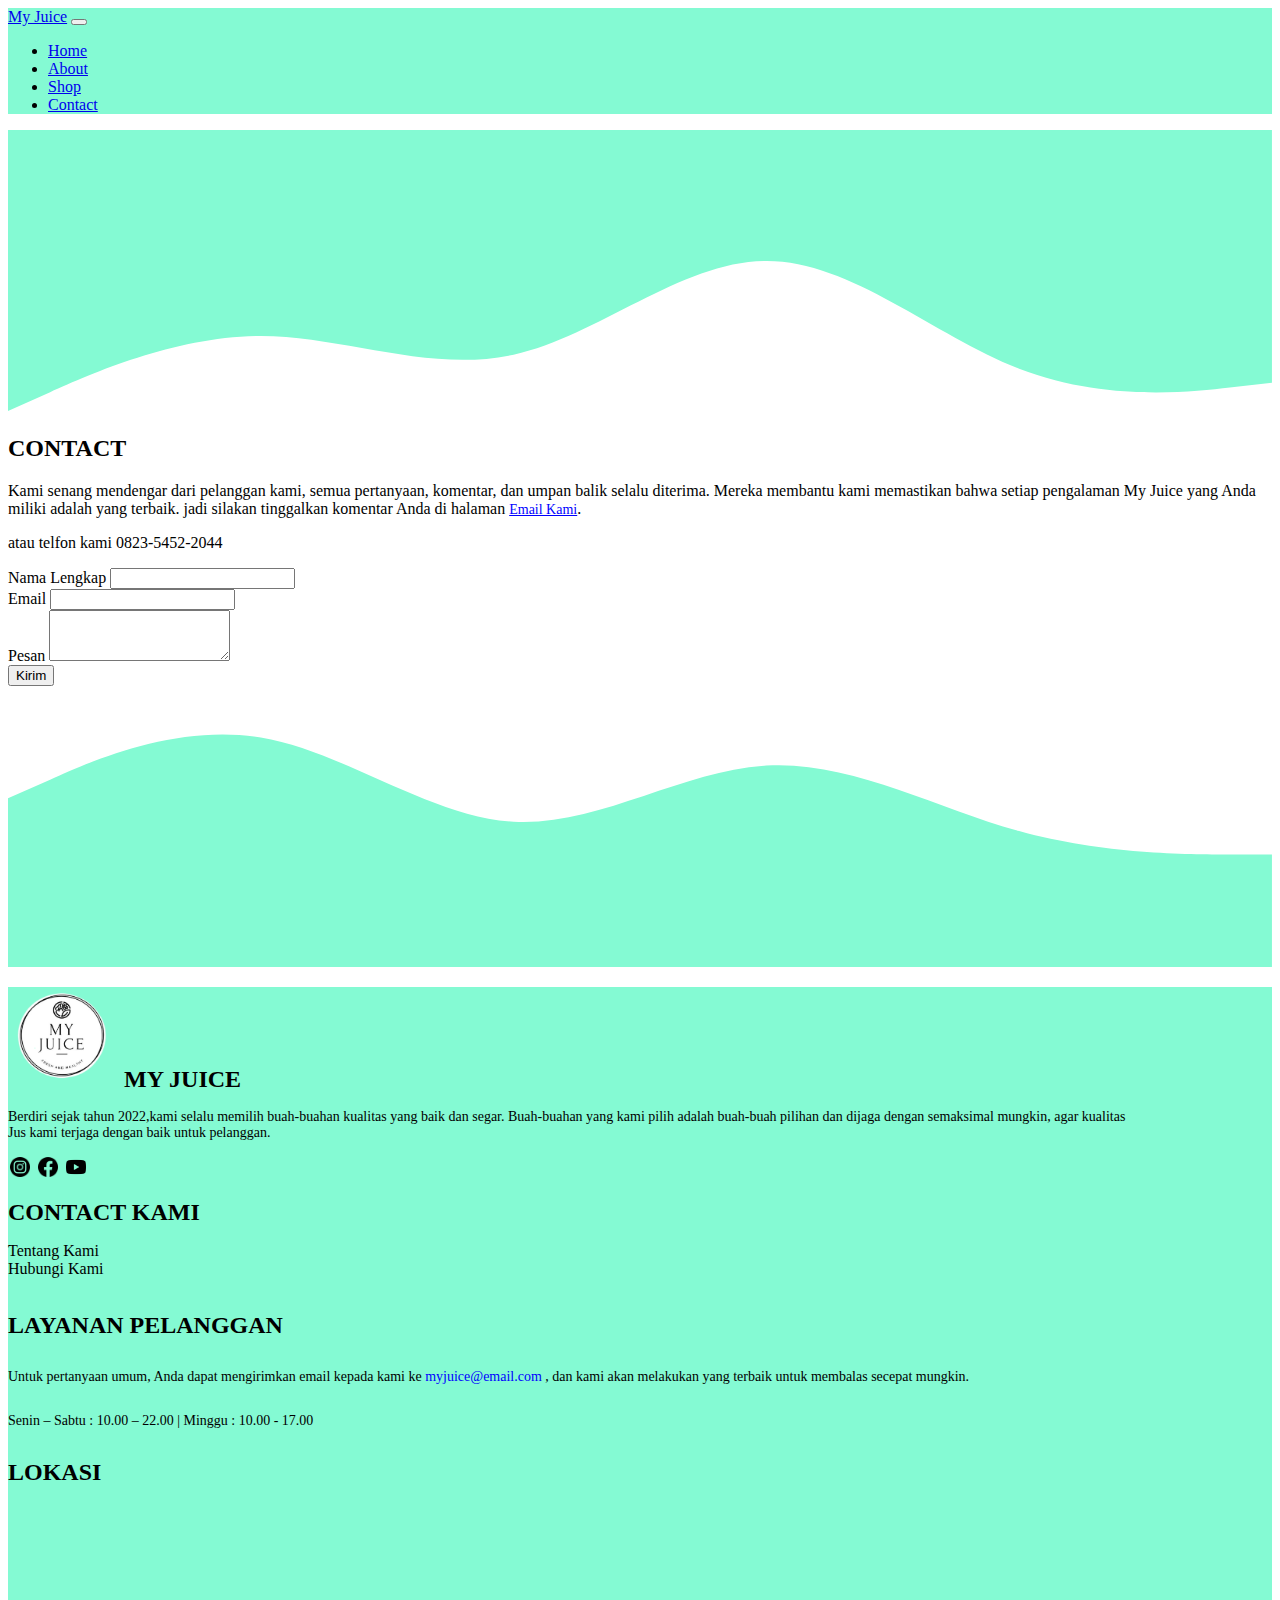
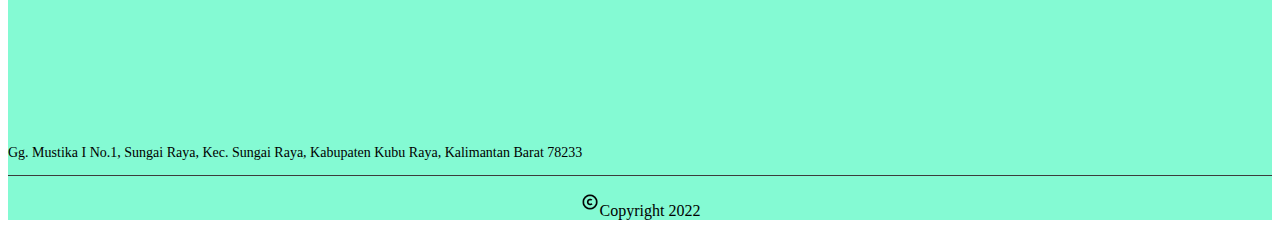
<file: My Juice/contact.html>
<!DOCTYPE html>
<html lang="en">
  <head>
    <!-- Required meta tags -->
    <meta charset="utf-8" />
    <meta name="viewport" content="width=device-width, initial-scale=1" />

    <!-- Bootstrap CSS -->
    <link href="https://cdn.jsdelivr.net/npm/bootstrap@5.0.2/dist/css/bootstrap.min.css" rel="stylesheet" integrity="sha384-EVSTQN3/azprG1Anm3QDgpJLIm9Nao0Yz1ztcQTwFspd3yD65VohhpuuCOmLASjC" crossorigin="anonymous" />

    <title>My Juice</title>
  </head>
  <!-- Image -->
  <body>
    <!--Navbar-->
    <nav class="navbar navbar-expand-lg navbar-light" style="background-color: #84fad3">
      <div class="container">
        <a class="navbar-brand" href="index.html">My Juice</a>
        <button class="navbar-toggler" type="button" data-bs-toggle="collapse" data-bs-target="#navbarNav" aria-controls="navbarNav" aria-expanded="false" aria-label="Toggle navigation">
          <span class="navbar-toggler-icon"></span>
        </button>
        <div class="collapse navbar-collapse" id="navbarNav">
          <ul class="navbar-nav ms-auto">
            <li class="nav-item">
              <a class="nav-link" aria-current="page" href="index.html">Home</a>
            </li>
            <li class="nav-item">
              <a class="nav-link" href="about.html">About</a>
            </li>
            <li class="nav-item">
              <a class="nav-link" href="shop.htm">Shop</a>
            </li>
            <li class="nav-item">
              <a class="nav-link active" href="contact.html">Contact</a>
            </li>
          </ul>
        </div>
      </div>
    </nav>
    <!-- Akhir Nav -->

    <!-- Contact -->
    <section>
      <svg xmlns="http://www.w3.org/2000/svg" viewBox="0 0 1440 320">
        <path
          fill="#84fad3"
          fill-opacity="1"
          d="M0,320L48,298.7C96,277,192,235,288,234.7C384,235,480,277,576,256C672,235,768,149,864,149.3C960,149,1056,235,1152,272C1248,309,1344,299,1392,293.3L1440,288L1440,0L1392,0C1344,0,1248,0,1152,0C1056,0,960,0,864,0C768,0,672,0,576,0C480,0,384,0,288,0C192,0,96,0,48,0L0,0Z"
        ></path>
      </svg>
    </section>
    <section>
      <div class="contact">
        <div class="container">
          <div class="row text-center">
            <div class="col">
              <h2>CONTACT</h2>
              <p>
                Kami senang mendengar dari pelanggan kami, semua pertanyaan, komentar, dan umpan balik selalu diterima. Mereka membantu kami memastikan bahwa setiap pengalaman My Juice yang Anda miliki adalah yang terbaik. jadi silakan
                tinggalkan komentar Anda di halaman <a href="mailto:211220056@unmuhpnk.ac.id" style="font-size: 14px; color: blue">Email Kami</a>.
              </p>
              <p>atau telfon kami 0823-5452-2044</p>
            </div>
          </div>
        </div>
        <div class="row justify-content-center mb-3">
          <div class="col-md-6">
            <form>
              <div class="mb-3">
                <label for="name" class="form-label">Nama Lengkap</label>
                <input type="text" class="form-control" id="name" aria-describedby="name" />

                <div class="mb-3">
                  <label for="email" class="form-label">Email</label>
                  <input type="email" class="form-control" id="email" aria-describedby="email" />
                </div>
                <div class="mb-3">
                  <label for="pesan" class="form-label">Pesan</label>
                  <textarea class="form-control" id="pesan" rows="3"></textarea>
                </div>
                <button type="submit" class="btn btn-primary">Kirim</button>
              </div>
            </form>
          </div>
        </div>
      </div>
    </section>
    <svg xmlns="http://www.w3.org/2000/svg" viewBox="0 0 1440 320">
      <path
        fill="#84fad3"
        fill-opacity="1"
        d="M0,128L48,106.7C96,85,192,43,288,58.7C384,75,480,149,576,154.7C672,160,768,96,864,90.7C960,85,1056,139,1152,165.3C1248,192,1344,192,1392,192L1440,192L1440,320L1392,320C1344,320,1248,320,1152,320C1056,320,960,320,864,320C768,320,672,320,576,320C480,320,384,320,288,320C192,320,96,320,48,320L0,320Z"
      ></path>
    </svg>
    <!-- Akhir Contact -->

    <!-- Footer -->
    <footer>
      <div class="container">
        <div class="row">
          <div class="col">
            <div class="wrapper-col-1">
              <h1><img src="image/logo-removebg-preview.png" alt="logo my juice" width="110" height="100" /> MY JUICE</h1>
              <p>
                Berdiri sejak tahun 2022,kami selalu memilih buah-buahan kualitas yang baik dan segar. Buah-buahan yang kami pilih adalah buah-buah pilihan dan dijaga dengan semaksimal mungkin, agar kualitas Jus kami terjaga dengan baik
                untuk pelanggan.
              </p>
              <div class="wrapper-icon d-flex">
                <a href="https://www.instagram.com/my.juiceid/" target="_blank"><img src="icon/instagram-icon1.png" alt="intagram" height="20" width="20" /></a>
                <a href="https://www.facebook.com/jojo.juice.79" target="_blank"> <img src="icon/facebook-icon1.png" alt="facebook" height="20" width="20" /></a>
                <a href="https://www.youtube.com/watch?v=-Zu7bAccW3I" target="_blank"> <img src="icon/youtube-icon.png" alt="youtube" height="20" width="20" /></a>
              </div>
            </div>
          </div>
          <div class="col">
            <div class="wrapper-col-2">
              <h1>CONTACT KAMI</h1>
              <a href="about.html">Tentang Kami</a>
              <a href="contact.html">Hubungi Kami</a>
              <br />
              <h1>LAYANAN PELANGGAN</h1>
              <p>
                Untuk pertanyaan umum, Anda dapat mengirimkan email kepada kami ke <a href="mailto:211220056@unmuhpnk.ac.id" style="font-size: 14px; color: blue">myjuice@email.com</a> , dan kami akan melakukan yang terbaik untuk membalas
                secepat mungkin.
              </p>
              <p>Senin – Sabtu : 10.00 – 22.00 | Minggu : 10.00 - 17.00</p>
            </div>
          </div>
          <div class="col">
            <div class="wrapper-location">
              <h1>LOKASI</h1>
              <iframe
                src="https://www.google.com/maps/embed?pb=!1m18!1m12!1m3!1d3989.8110359509765!2d109.40367721404337!3d-0.10948579992011784!2m3!1f0!2f0!3f0!3m2!1i1024!2i768!4f13.1!3m3!1m2!1s0x2e1d51ac67a44cfb%3A0xe5c6600d7fccd886!2sMY%20JUICE!5e0!3m2!1sid!2sid!4v1672893151215!5m2!1sid!2sid"
                width="300"
                height="225"
                style="border: 0"
                allowfullscreen=""
                loading="lazy"
                referrerpolicy="no-referrer-when-downgrade"
              ></iframe>
              <p>Gg. Mustika I No.1, Sungai Raya, Kec. Sungai Raya, Kabupaten Kubu Raya, Kalimantan Barat 78233</p>
            </div>
          </div>
        </div>
      </div>

      <div class="wrapper-last-footer">
        <p><img src="icon/copyright-icon.png" alt="icon" height="20" width="20" />Copyright 2022</p>
      </div>
    </footer>
    <!-- Akhir Footer -->

    <!-- my css -->
    <link rel="stylesheet" href="style.css" />

    <!-- Optional JavaScript; choose one of the two! -->

    <!-- Option 1: Bootstrap Bundle with Popper -->
    <script src="https://cdn.jsdelivr.net/npm/bootstrap@5.0.2/dist/js/bootstrap.bundle.min.js" integrity="sha384-MrcW6ZMFYlzcLA8Nl+NtUVF0sA7MsXsP1UyJoMp4YLEuNSfAP+JcXn/tWtIaxVXM" crossorigin="anonymous"></script>
  </body>
</html>
</file>
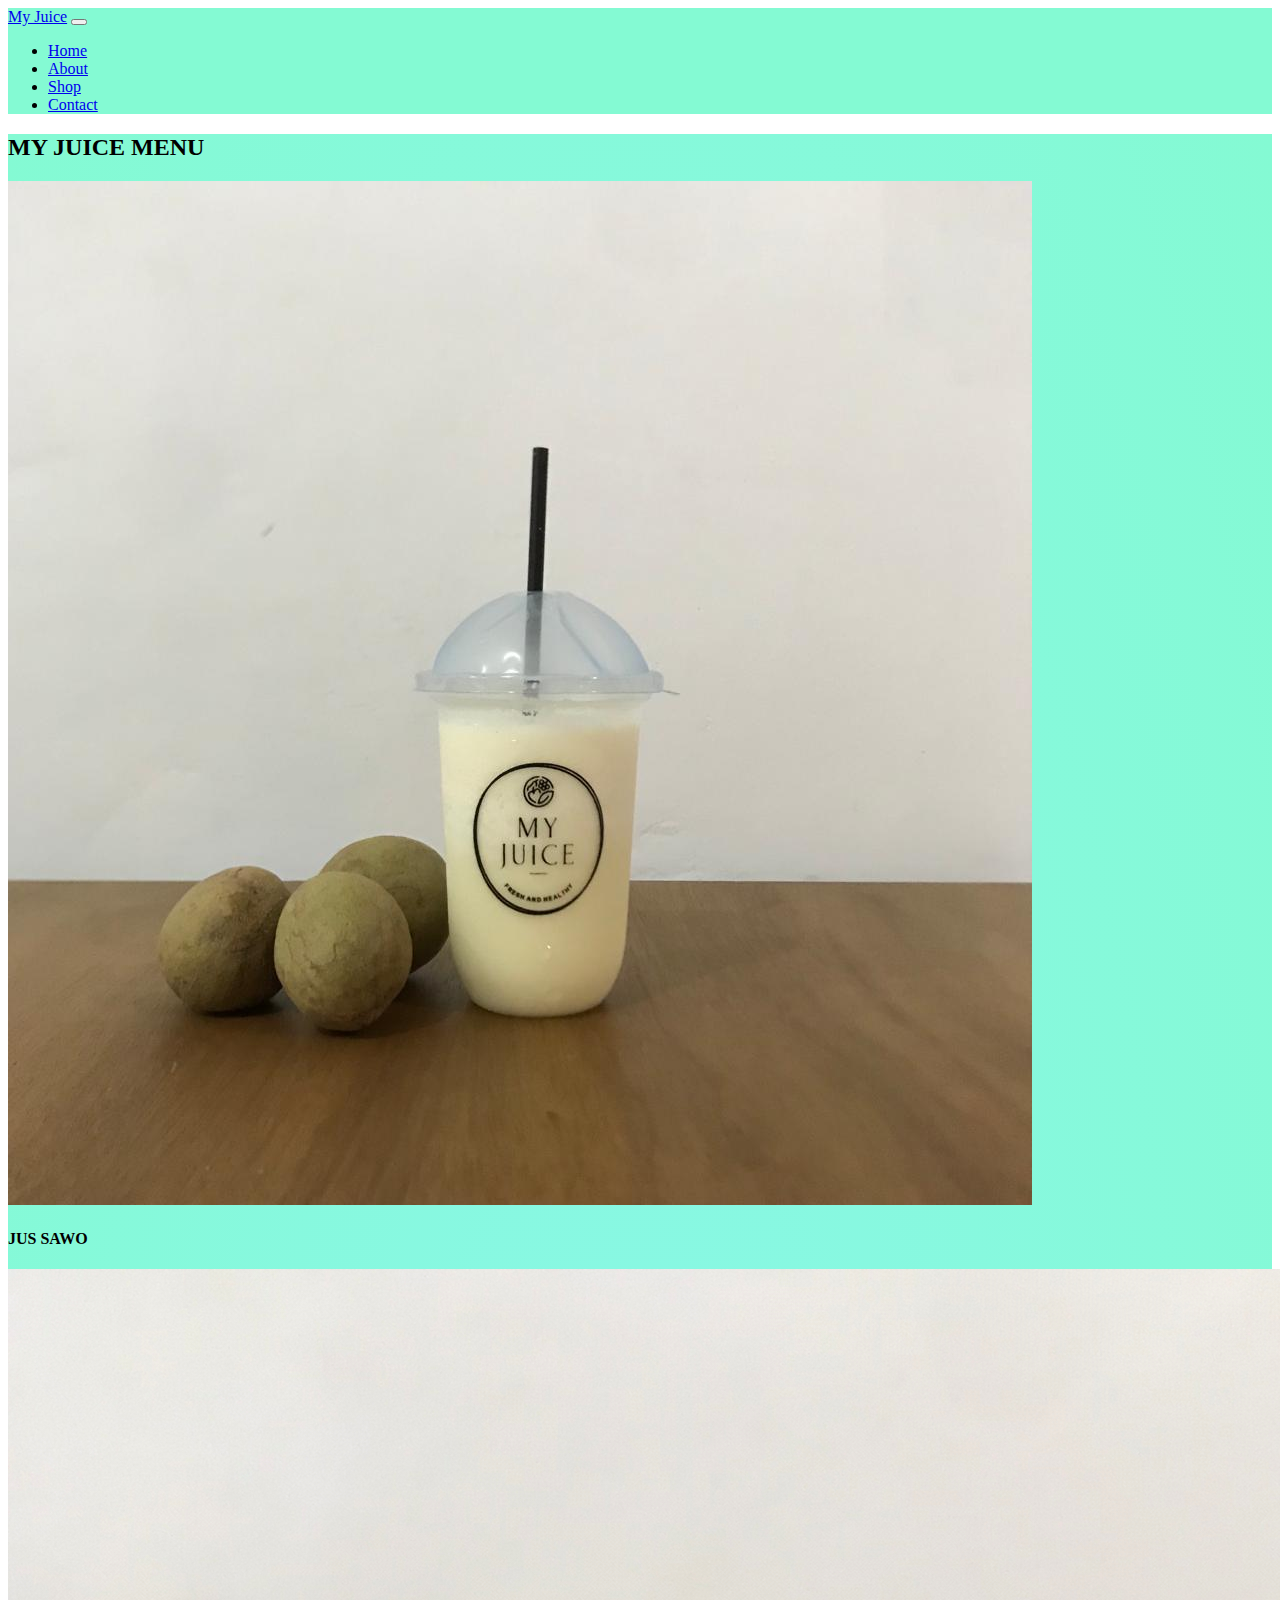
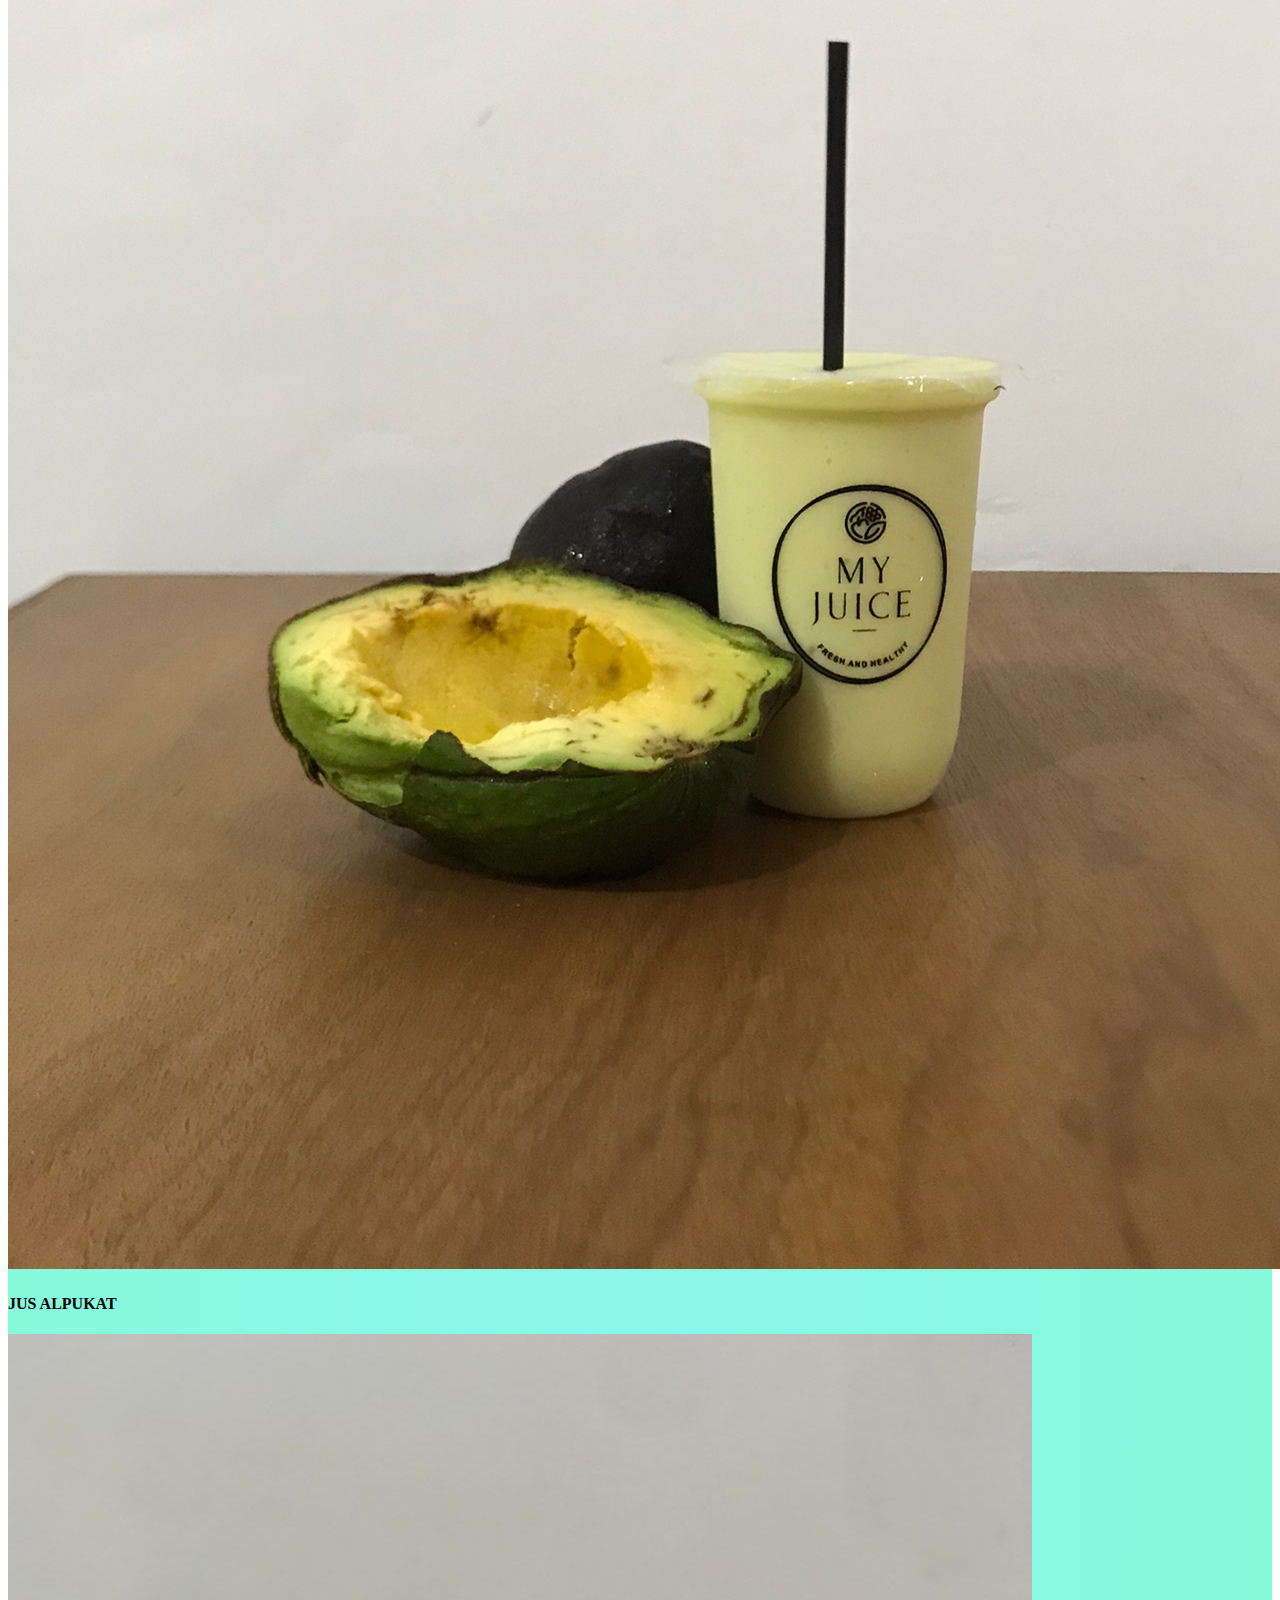
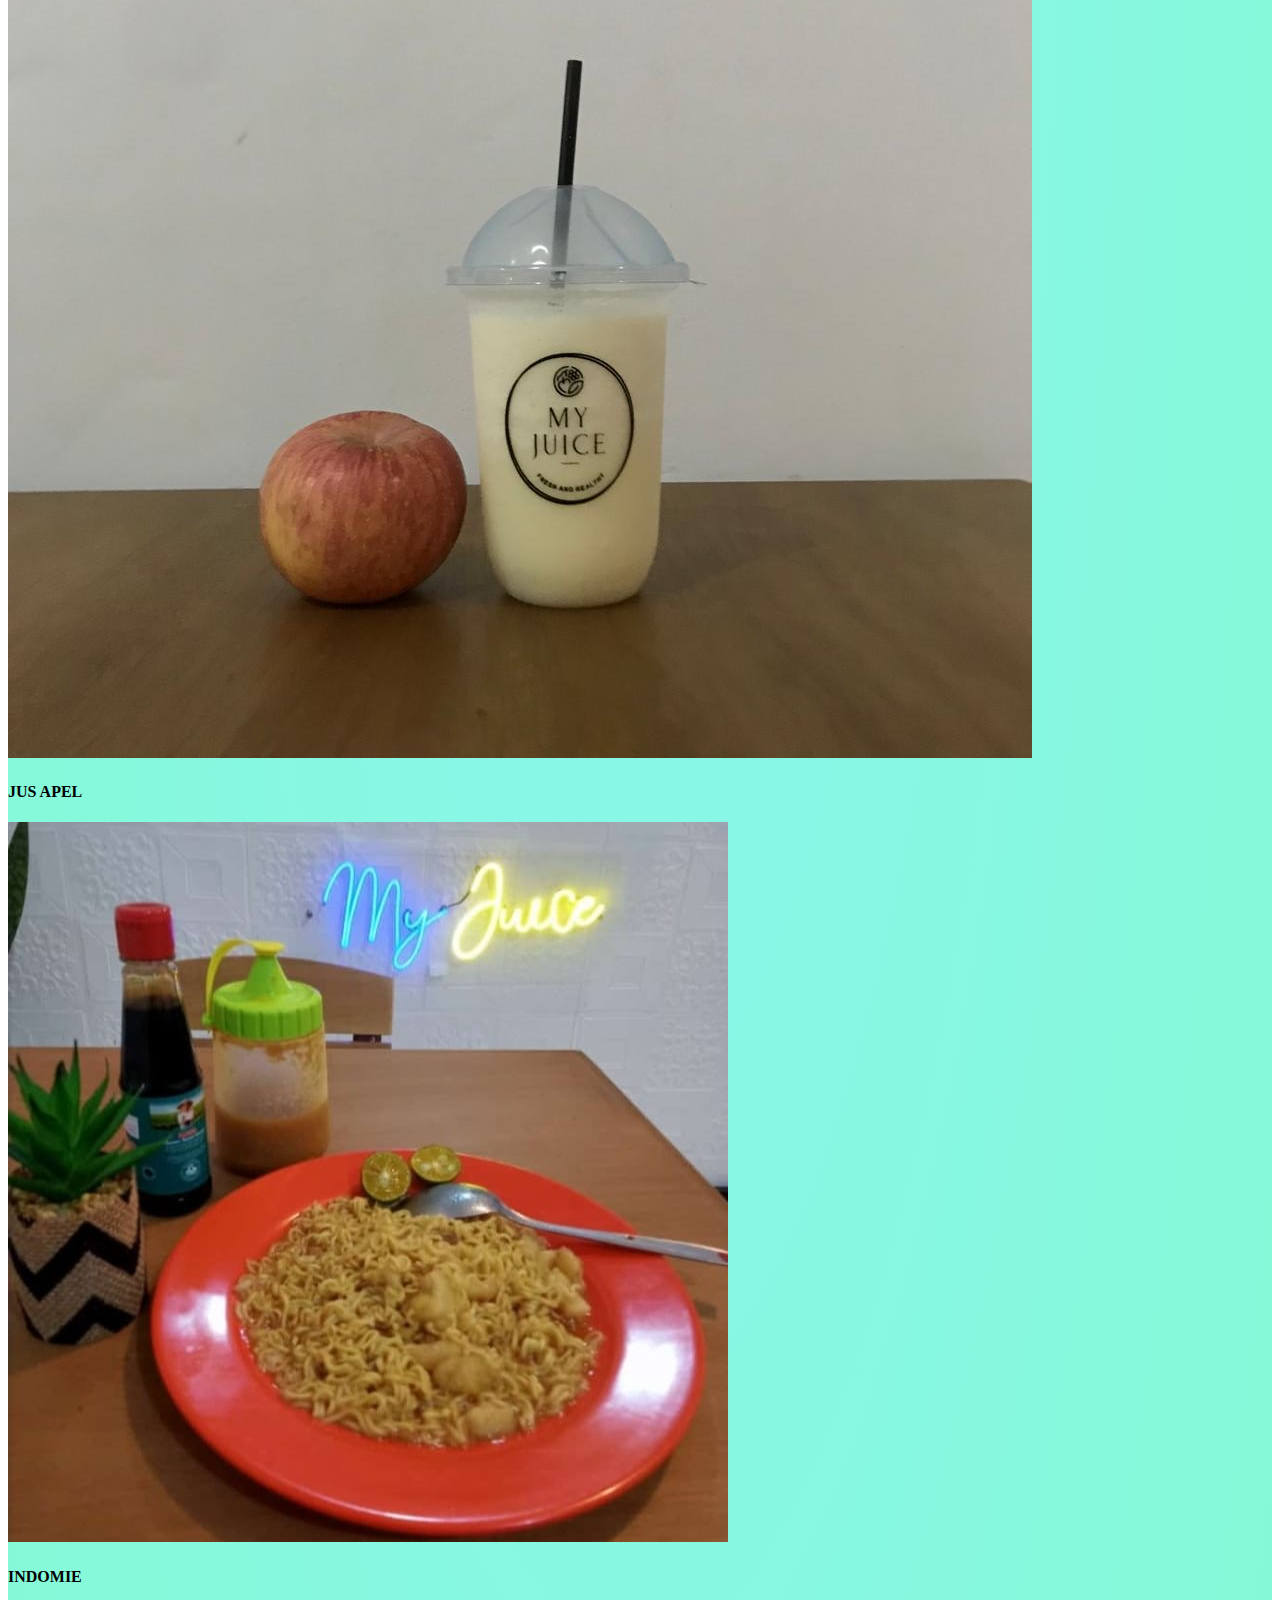
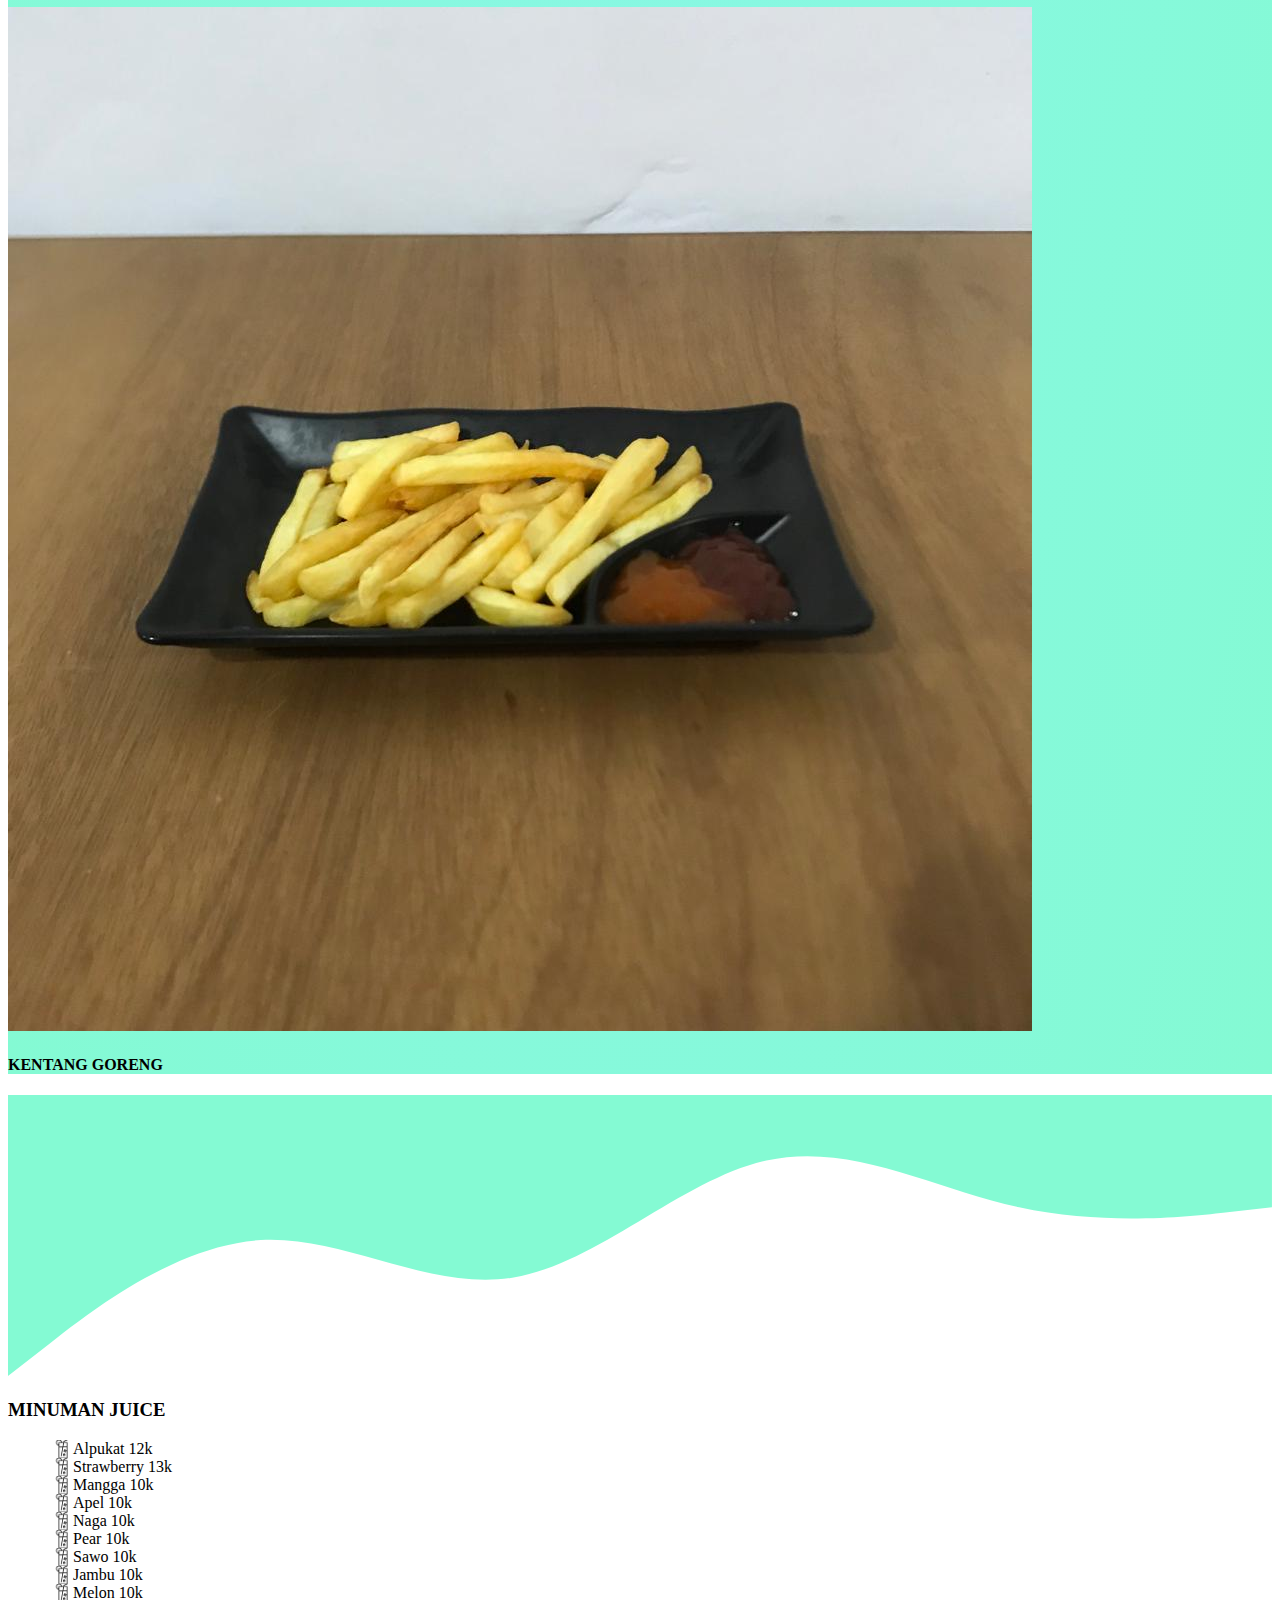
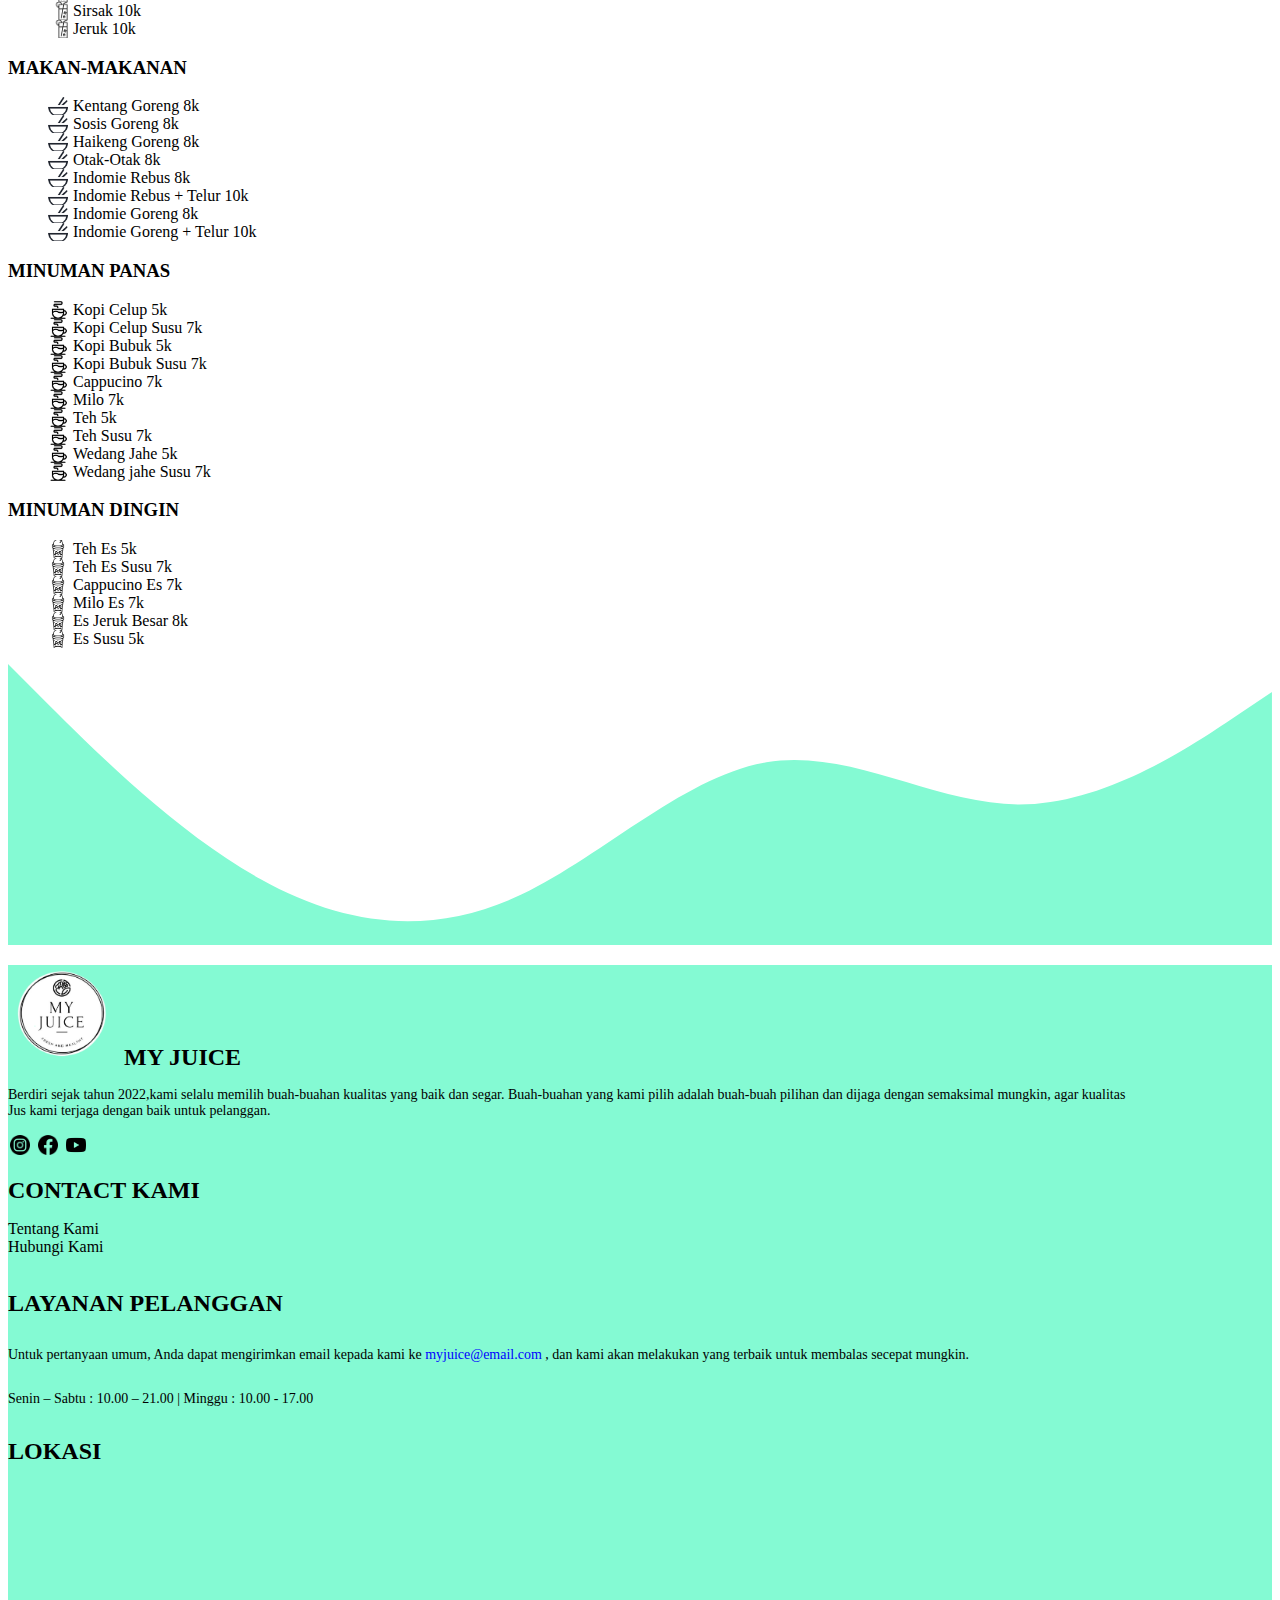
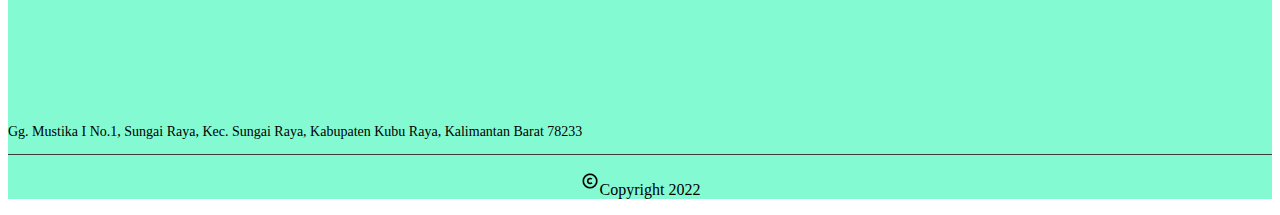
<file: My Juice/shop.htm>
<!DOCTYPE html>
<html lang="en">
  <head>
    <!-- Required meta tags -->
    <meta charset="utf-8" />
    <meta name="viewport" content="width=device-width, initial-scale=1" />

    <!-- Bootstrap CSS -->
    <link href="https://cdn.jsdelivr.net/npm/bootstrap@5.0.2/dist/css/bootstrap.min.css" rel="stylesheet" integrity="sha384-EVSTQN3/azprG1Anm3QDgpJLIm9Nao0Yz1ztcQTwFspd3yD65VohhpuuCOmLASjC" crossorigin="anonymous" />

    <title>My Juice</title>
  </head>
  <!-- Image -->
  <body>
    <!--Navbar-->
    <nav class="navbar navbar-expand-lg navbar-light" style="background-color: #84fad3">
      <div class="container">
        <a class="navbar-brand" href="index.html">My Juice</a>
        <button class="navbar-toggler" type="button" data-bs-toggle="collapse" data-bs-target="#navbarNav" aria-controls="navbarNav" aria-expanded="false" aria-label="Toggle navigation">
          <span class="navbar-toggler-icon"></span>
        </button>
        <div class="collapse navbar-collapse" id="navbarNav">
          <ul class="navbar-nav ms-auto">
            <li class="nav-item">
              <a class="nav-link" aria-current="page" href="index.html">Home</a>
            </li>
            <li class="nav-item">
              <a class="nav-link" href="about.html">About</a>
            </li>
            <li class="nav-item">
              <a class="nav-link active" href="shop.htm">Shop</a>
            </li>
            <li class="nav-item">
              <a class="nav-link" href="contact.html">Contact</a>
            </li>
          </ul>
        </div>
      </div>
    </nav>
    <!-- Akhir Nav -->

    <!-- Project -->
    <section class="projects" style="background: radial-gradient(#8bf6ed, rgb(132, 250, 211))">
      <div class="container">
        <div class="row text-center mb-3">
          <div class="col">
            <h2>MY JUICE MENU</h2>
          </div>
        </div>
        <div class="row justify-content-center">
          <div class="col-md-4 mb-3">
            <div class="card">
              <img src="image/jus-sawo.jpg" class="card-img-top" alt="jus-sawo" />
              <div class="text-center">
                <h4 class="card-text">JUS SAWO</h4>
              </div>
            </div>
          </div>
          <div class="col-md-4 mb-3">
            <div class="card">
              <img src="image/alpukat.jpg" class="card-img-top" alt="jus-alpukat" />
              <div class="text-center">
                <h4 class="card-text">JUS ALPUKAT</h4>
              </div>
            </div>
          </div>
          <div class="col-md-4 mb-3">
            <div class="card">
              <img src="image/jus-apel.jpg" class="card-img-top" alt="jus-apel" />
              <div class="text-center">
                <h4 class="card-text">JUS APEL</h4>
              </div>
            </div>
          </div>
          <div class="col-md-4 mb-3">
            <div class="card">
              <img src="image/indomie1.jpg" class="card-img-top" alt="INDOMIE" />
              <div class="text-center">
                <h4 class="card-text">INDOMIE</h4>
              </div>
            </div>
          </div>
          <div class="col-md-4 mb-3">
            <div class="card">
              <img src="image/kentang.jpg" class="card-img-top" alt="kentang" />
              <div class="text-center">
                <h4 class="card-text">KENTANG GORENG</h4>
              </div>
            </div>
          </div>
        </div>
      </div>
    </section>

    <section>
      <svg xmlns="http://www.w3.org/2000/svg" viewBox="0 0 1440 320">
        <path
          fill="#84fad3"
          fill-opacity="1"
          d="M0,320L48,282.7C96,245,192,171,288,165.3C384,160,480,224,576,208C672,192,768,96,864,74.7C960,53,1056,107,1152,128C1248,149,1344,139,1392,133.3L1440,128L1440,0L1392,0C1344,0,1248,0,1152,0C1056,0,960,0,864,0C768,0,672,0,576,0C480,0,384,0,288,0C192,0,96,0,48,0L0,0Z"
        ></path>
      </svg>
    </section>
    <!-- Akhir Project -->

    <!-- Menu -->
    <section>
      <div class="container">
        <div class="row">
          <div class="col">
            <h3>MINUMAN JUICE</h3>
            <ul class="icon-juice">
              <li>Alpukat 12k</li>
              <li>Strawberry 13k</li>
              <li>Mangga 10k</li>
              <li>Apel 10k</li>
              <li>Naga 10k</li>
              <li>Pear 10k</li>
              <li>Sawo 10k</li>
              <li>Jambu 10k</li>
              <li>Melon 10k</li>
              <li>Sirsak 10k</li>
              <li>Jeruk 10k</li>
            </ul>
          </div>
          <div class="col">
            <h3>MAKAN-MAKANAN</h3>
            <ul class="icon-food">
              <li>Kentang Goreng 8k</li>
              <li>Sosis Goreng 8k</li>
              <li>Haikeng Goreng 8k</li>
              <li>Otak-Otak 8k</li>
              <li>Indomie Rebus 8k</li>
              <li>Indomie Rebus + Telur 10k</li>
              <li>Indomie Goreng 8k</li>
              <li>Indomie Goreng + Telur 10k</li>
            </ul>
          </div>
          <div class="col">
            <h3>MINUMAN PANAS</h3>
            <ul class="icon-hot">
              <li>Kopi Celup 5k</li>
              <li>Kopi Celup Susu 7k</li>
              <li>Kopi Bubuk 5k</li>
              <li>Kopi Bubuk Susu 7k</li>
              <li>Cappucino 7k</li>
              <li>Milo 7k</li>
              <li>Teh 5k</li>
              <li>Teh Susu 7k</li>
              <li>Wedang Jahe 5k</li>
              <li>Wedang jahe Susu 7k</li>
            </ul>
          </div>
          <div class="col">
            <h3>MINUMAN DINGIN</h3>
            <ul class="icon-cold">
              <li>Teh Es 5k</li>
              <li>Teh Es Susu 7k</li>
              <li>Cappucino Es 7k</li>
              <li>Milo Es 7k</li>
              <li>Es Jeruk Besar 8k</li>
              <li>Es Susu 5k</li>
            </ul>
          </div>
        </div>
      </div>
    </section>

    <svg xmlns="http://www.w3.org/2000/svg" viewBox="0 0 1440 320">
      <path
        fill="#84fad3"
        fill-opacity="1"
        d="M0,0L48,48C96,96,192,192,288,245.3C384,299,480,309,576,266.7C672,224,768,128,864,112C960,96,1056,160,1152,160C1248,160,1344,96,1392,64L1440,32L1440,320L1392,320C1344,320,1248,320,1152,320C1056,320,960,320,864,320C768,320,672,320,576,320C480,320,384,320,288,320C192,320,96,320,48,320L0,320Z"
      ></path>
    </svg>
    <!-- Akhir Menu -->

    <!-- Footer -->
    <footer>
      <div class="container">
        <div class="row">
          <div class="col">
            <div class="wrapper-col-1">
              <h1><img src="image/logo-removebg-preview.png" alt="logo my juice" width="110" height="100" /> MY JUICE</h1>
              <p>
                Berdiri sejak tahun 2022,kami selalu memilih buah-buahan kualitas yang baik dan segar. Buah-buahan yang kami pilih adalah buah-buah pilihan dan dijaga dengan semaksimal mungkin, agar kualitas Jus kami terjaga dengan baik
                untuk pelanggan.
              </p>
              <div class="wrapper-icon d-flex">
                <a href="https://www.instagram.com/my.juiceid/" target="_blank"><img src="icon/instagram-icon1.png" alt="intagram" height="20" width="20" /></a>
                <a href="https://www.facebook.com/jojo.juice.79" target="_blank"> <img src="icon/facebook-icon1.png" alt="facebook" height="20" width="20" /></a>
                <a href="https://www.youtube.com/watch?v=-Zu7bAccW3I" target="_blank"> <img src="icon/youtube-icon.png" alt="youtube" height="20" width="20" /></a>
              </div>
            </div>
          </div>
          <div class="col">
            <div class="wrapper-col-2">
              <h1>CONTACT KAMI</h1>
              <a href="about.html">Tentang Kami</a>
              <a href="contact.html">Hubungi Kami</a>
              <br />
              <h1>LAYANAN PELANGGAN</h1>
              <p>
                Untuk pertanyaan umum, Anda dapat mengirimkan email kepada kami ke <a href="mailto:211220056@unmuhpnk.ac.id" style="font-size: 14px; color: blue">myjuice@email.com</a> , dan kami akan melakukan yang terbaik untuk membalas
                secepat mungkin.
              </p>
              <p>Senin – Sabtu : 10.00 – 21.00 | Minggu : 10.00 - 17.00</p>
            </div>
          </div>
          <div class="col">
            <div class="wrapper-location">
              <h1>LOKASI</h1>
              <iframe
                src="https://www.google.com/maps/embed?pb=!1m18!1m12!1m3!1d3989.8110359509765!2d109.40367721404337!3d-0.10948579992011784!2m3!1f0!2f0!3f0!3m2!1i1024!2i768!4f13.1!3m3!1m2!1s0x2e1d51ac67a44cfb%3A0xe5c6600d7fccd886!2sMY%20JUICE!5e0!3m2!1sid!2sid!4v1672893151215!5m2!1sid!2sid"
                width="300"
                height="225"
                style="border: 0"
                allowfullscreen=""
                loading="lazy"
                referrerpolicy="no-referrer-when-downgrade"
              ></iframe>
              <p>Gg. Mustika I No.1, Sungai Raya, Kec. Sungai Raya, Kabupaten Kubu Raya, Kalimantan Barat 78233</p>
            </div>
          </div>
        </div>
      </div>

      <div class="wrapper-last-footer">
        <p><img src="icon/copyright-icon.png" alt="icon" height="20" width="20" />Copyright 2022</p>
      </div>
    </footer>
    <!-- Akhir Footer -->

    <!-- my css -->
    <link rel="stylesheet" href="style.css" />

    <!-- Optional JavaScript; choose one of the two! -->

    <!-- Option 1: Bootstrap Bundle with Popper -->
    <script src="https://cdn.jsdelivr.net/npm/bootstrap@5.0.2/dist/js/bootstrap.bundle.min.js" integrity="sha384-MrcW6ZMFYlzcLA8Nl+NtUVF0sA7MsXsP1UyJoMp4YLEuNSfAP+JcXn/tWtIaxVXM" crossorigin="anonymous"></script>
  </body>
</html>
</file>
<file: My Juice/style.css>
body {
  background-color: white;
}
.projects {
  background-color: #84fad3;
}

.jumbotron {
  height: 60vh;
  background-image: url(image/backroun-image.jpg);
  background-size: cover;
  background-position: center;
  position: relative;
  display: flex;
  justify-content: center;
  align-items: center;
}

.jumbotron :after {
  content: '';
  display: block;
  position: absolute;
  top: 0;
  left: 0;
  right: 0;
  bottom: 0;
  background-color: rgba(236, 239, 241, 0.6);
  z-index: -1;
}
.jumbotron h2 {
  color: black;
  z-index: 1;
  padding: 20px 25px;
  text-align: center;
}

.icon-juice li {
  list-style-type: none;
  background: url(icon/icon-juice.png) 0 50% no-repeat;
  background-size: 30px 30px;
  padding-left: 25px;
}

.icon-food li {
  list-style-type: none;
  background: url(icon/icon-makanan.png) 0 50% no-repeat;
  background-size: 20px 20px;
  padding-left: 25px;
}

.icon-hot li {
  list-style-type: none;
  background: url(icon/icon-hot.png) 0 50% no-repeat;
  background-size: 20px 20px;
  padding-left: 25px;
}

.icon-cold li {
  list-style-type: none;
  background: url(icon/icon-cold.png) 0 50% no-repeat;
  background-size: 20px 20px;
  padding-left: 25px;
}

footer {
  background-color: #84fad3;
}

.icon p {
  background: url(icon/copyright1.png) 0 50% no-repeat;
  background-size: 10px 10px;
  padding-left: 10px;
}

.wrapper-col-1 h1 {
  font-size: 1.5rem;
}

.wrapper-col-1 p {
  font-size: 14px;
  width: 90%;
}

.wrapper-icon img {
  width: 25px 25px;
  margin: 2px;
}

.wrapper-col-2 {
  display: flex;
  flex-direction: column;
}

.wrapper-col-2 h1 {
  font-size: 1.5rem;
}

.wrapper-col-2 p {
  font-size: 14px;
}

.wrapper-col-2 a {
  color: black;
  font-size: 16px;
  text-decoration: none;
}

.wrapper-location h1 {
  font-size: 1.5rem;
}

.wrapper-location p {
  font-size: 14px;
}

.wrapper-last-footer {
  text-align: center;
  padding: 0rem;
  border-top: 1px solid rgb(59, 59, 59);
}

.wrapper-last-footer img {
  margin-bottom: 4px;
}
</file>
